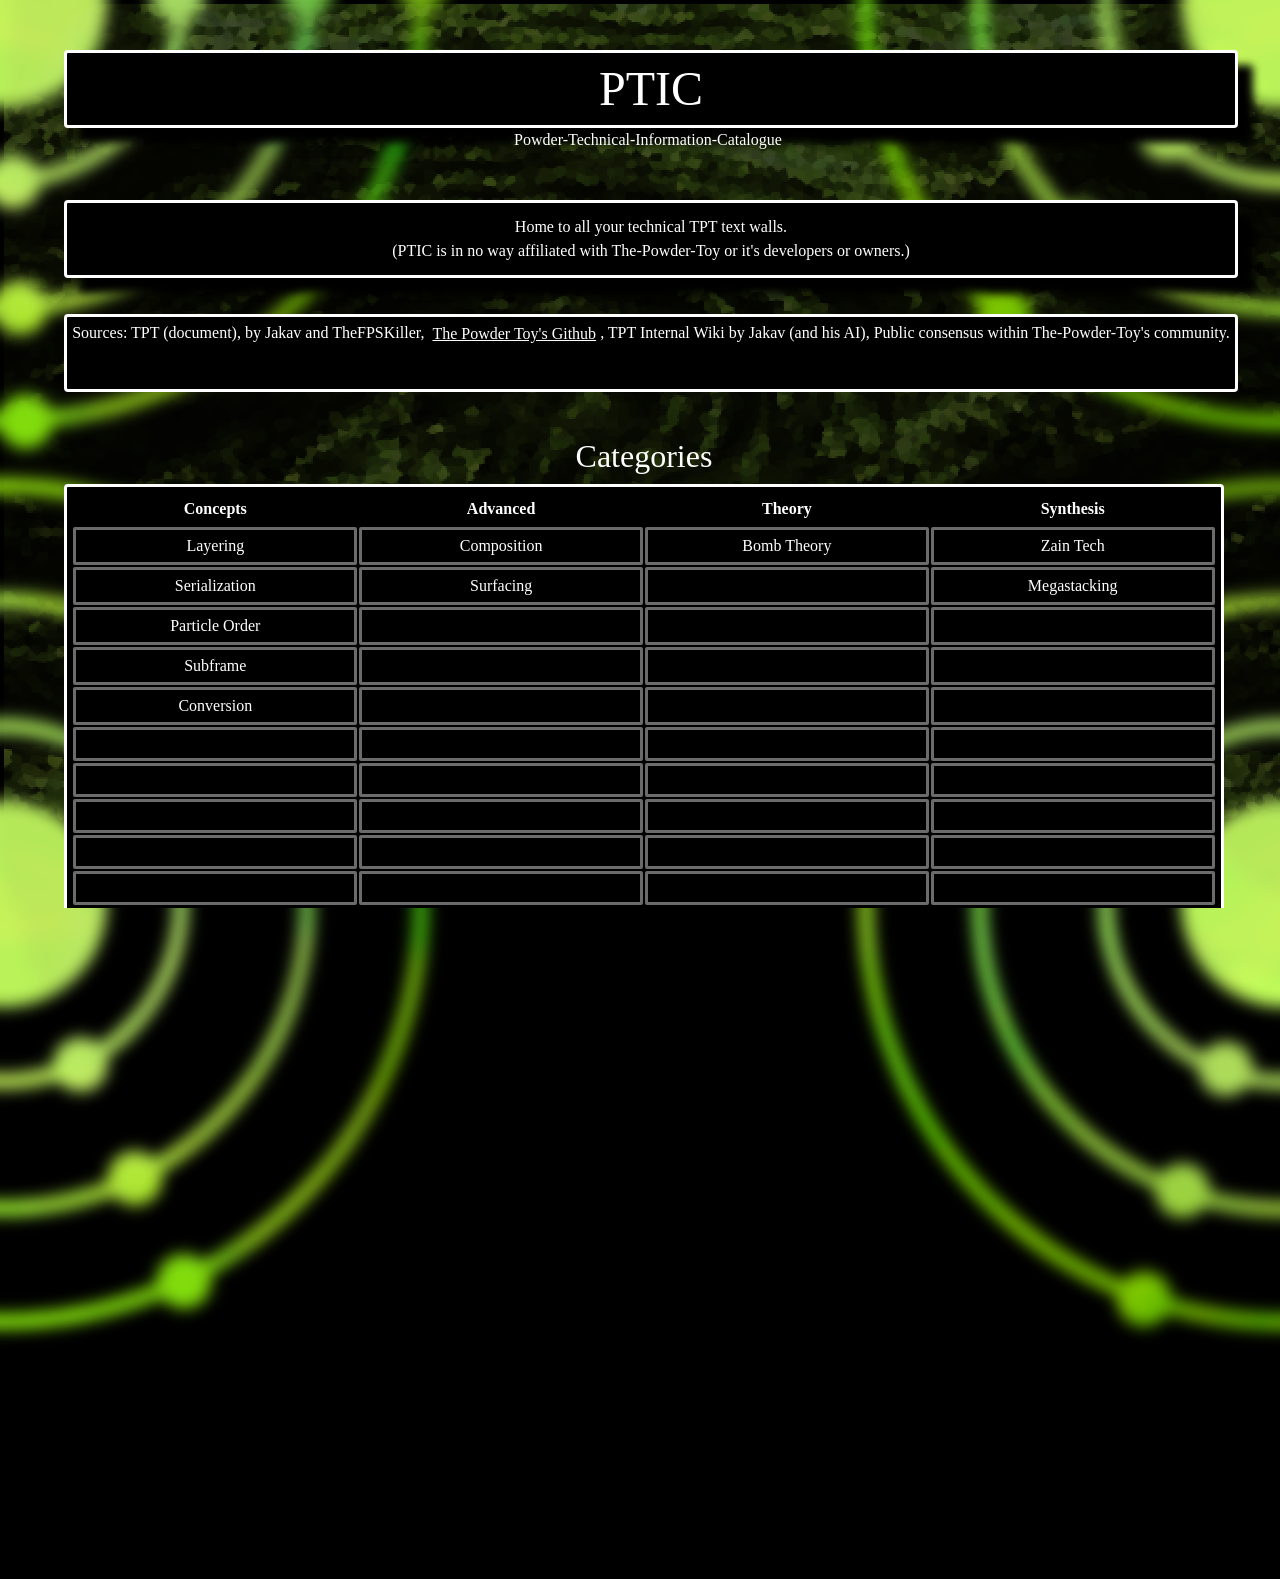
<file: index.html>
<!DOCTYPE html>
<html lang="en">
<head>
    <meta charset="utf-8" />
    <meta name="viewport" content="width=device-width, initial-scale=1" />
    <link rel="icon" href="Assets/LOGO.png" />
    <meta name="description" content="Technical TPT Info" />

    <title>PTIC</title>

    <link rel="stylesheet" href="styles/default.css" />
    <script type="module" src="js/main.js" defer></script>

</head>
  <body id="BODY" style="overflow: hidden;" class="BODY_default">
    <image style="position: absolute; width: 100vw; height: 100vh; left: 0vw; top: 0vh; background-position: 1px 1px" src="Assets/background.png" id="background"></image>
    <image style="position: absolute; width: 1000px; height: 1000px; left: calc(100vw - 500px); top: calc(100vh - 500px); transform: rotate(0deg);" src="Assets/Rings.png" id="ring1" class="image"></image>
    <image style="position: absolute; width: 1000px; height: 1000px; left: calc(100vw - 500px); top: -500px; transform: rotate(22.5deg);" src="Assets/Rings.png" id="ring2" class="image"></image>
    <image style="position: absolute; width: 1000px; height: 1000px; left: -500px; top: calc(100vh - 500px); transform: rotate(45deg);" src="Assets/Rings.png" id="ring3" class="image"></image>
    <image style="position: absolute; width: 1000px; height: 1000px; left: -500px; top: -500px; transform: rotate(67.5deg);" src="Assets/Rings.png" id="ring4" class="image"></image>
    <div style="display:block" id="Page_Main" class="ghost page">


        <div style="position:absolute; width: 90%; height: 64px; left: 5%; top: 50px;" class="textbox title border">

            PTIC

        </div>
        <div style="position:absolute; width: 90%; height: 64px; left: 5%; top: 124px;" class="text ghost">

            Powder-Technical-Information-Catalogue

        </div>

        <div style="position:absolute; width: 90%; height: 64px; left: 5%; top: 200px; font-size: clamp(8px, 16px, 16px);" class="textbox text border">

            Home to all your technical TPT text walls. <br>
            (PTIC is in no way affiliated with The-Powder-Toy or it's developers or owners.)

        </div>

        <div style="position:absolute; top: 314px; height:64px; font-size: clamp(8px, 16px, 16px);" class="fillwidth border">
            Sources: TPT (document), by Jakav and TheFPSKiller, <a href="https://github.com/The-Powder-Toy/The-Powder-Toy">The Powder Toy's Github</a>, TPT Internal Wiki by Jakav (and his AI), Public consensus within The-Powder-Toy's community.
        </div>

        <table style="position:absolute; top: 428px; height:300px;" class="fillwidth border">
            <caption class="ghost subtitle">
                Categories
            </caption>
            <thead>
                <tr>
                    <th scope="row" style="width:25%">Concepts</th>
                    <th scope="row" style="width:25%">Advanced</th>
                    <th scope="row" style="width:25%">Theory</th>
                    <th scope="row" style="width:25%">Synthesis</th>
                </tr>
            </thead>
            <!-- The formatting is a litte weird here, the first page button of each group is the leftmost column, the second is the middle, and the last one is the third column. -->
            <tbody>
                <tr>
                    <td class="pagebutton">Layering</td>
                    <td class="pagebutton">Composition</td>
                    <td class="pagebutton">Bomb Theory</td>
                    <td class="pagebutton">Zain Tech</td>
                </tr>
                <tr>
                    <td class="pagebutton">Serialization</td>
                    <td class="pagebutton">Surfacing</td>
                    <td class="pagebutton"></td>
                    <td class="pagebutton">Megastacking</td>
                </tr>
                <tr>
                    <td class="pagebutton">Particle Order</td>
                    <td class="pagebutton"></td>
                    <td class="pagebutton"></td>
                    <td class="pagebutton"></td>
                </tr>
                <tr>
                    <td class="pagebutton">Subframe</td>
                    <td class="pagebutton"></td>
                    <td class="pagebutton"></td>
                    <td class="pagebutton"></td>
                </tr>
                <tr>
                    <td class="pagebutton">Conversion</td>
                    <td class="pagebutton"></td>
                    <td class="pagebutton"></td>
                    <td class="pagebutton"></td>
                </tr>
                <tr>
                    <td class="pagebutton"></td>
                    <td class="pagebutton"></td>
                    <td class="pagebutton"></td>
                    <td class="pagebutton"></td>
                </tr>
                <tr>
                    <td class="pagebutton"></td>
                    <td class="pagebutton"></td>
                    <td class="pagebutton"></td>
                    <td class="pagebutton"></td>
                </tr>
                <tr>
                    <td class="pagebutton"></td>
                    <td class="pagebutton"></td>
                    <td class="pagebutton"></td>
                    <td class="pagebutton"></td>
                </tr>
                <tr>
                    <td class="pagebutton"></td>
                    <td class="pagebutton"></td>
                    <td class="pagebutton"></td>
                    <td class="pagebutton"></td>
                </tr>
                <tr>
                    <td class="pagebutton"></td>
                    <td class="pagebutton"></td>
                    <td class="pagebutton"></td>
                    <td class="pagebutton"></td>
                </tr>
            </tbody>
        </table>


    
    </div>
  </body>
</html>
</file>
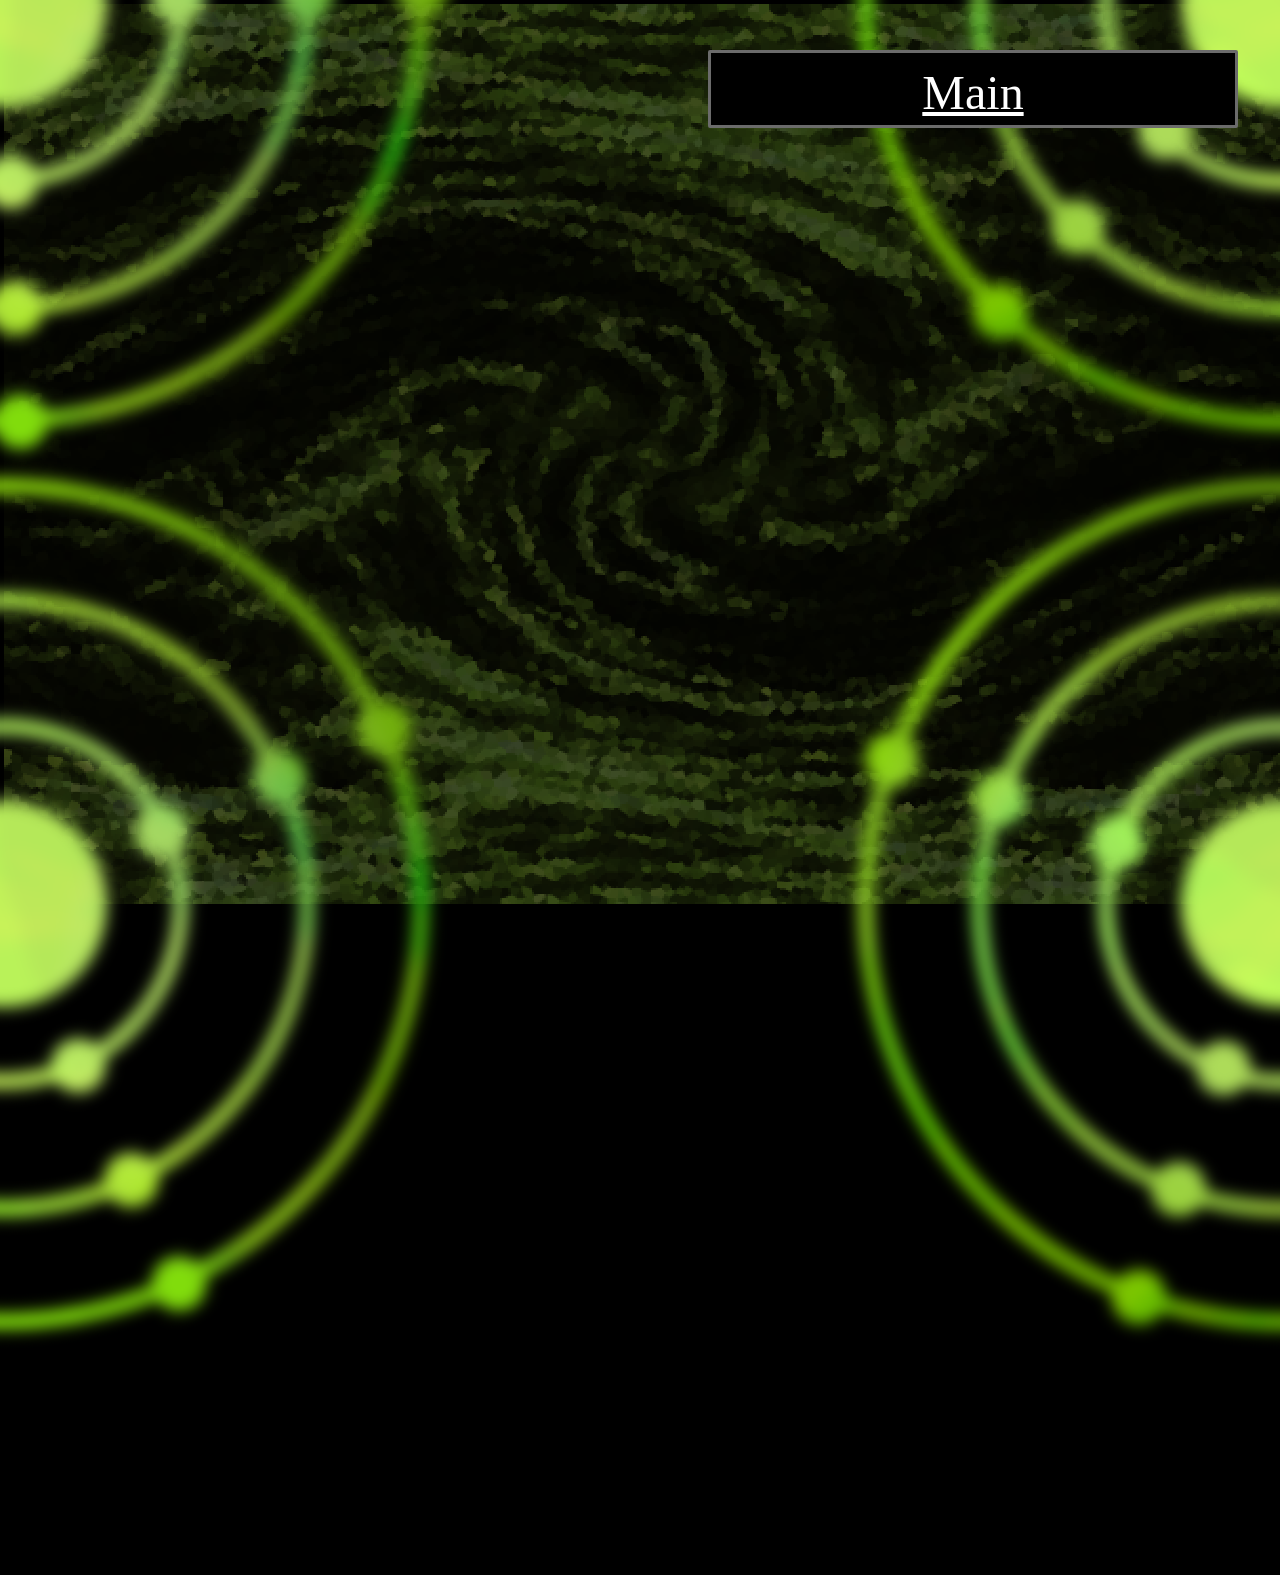
<file: Pages/Blank.html>
<!DOCTYPE html>
<html lang="en">
<head>
    <meta charset="utf-8" />
    <meta name="viewport" content="width=device-width, initial-scale=1" />
    <link rel="icon" href="../Assets/LOGO.png" />
    <meta name="description" content="Technical TPT Info" />

    <title>Blank</title>

    <link rel="stylesheet" href="../styles/default.css" />
    <script type="module" src="../js/main.js" defer></script>

</head>
  <body id="BODY" style="overflow: hidden;" class="BODY_default">
    <image style="position: absolute; width: 100vw; height: 100vh; left: 0vw; top: 0vh; background-position: 1px 1px" src="../Assets/background.png" id="background"></image>
    <image style="position: absolute; width: 1000px; height: 1000px; left: calc(100vw - 500px); top: calc(100vh - 500px); transform: rotate(0deg);" src="../Assets/Rings.png" id="ring1" class="image"></image>
    <image style="position: absolute; width: 1000px; height: 1000px; left: calc(100vw - 500px); top: -500px; transform: rotate(22.5deg);" src="../Assets/Rings.png" id="ring2" class="image"></image>
    <image style="position: absolute; width: 1000px; height: 1000px; left: -500px; top: calc(100vh - 500px); transform: rotate(45deg);" src="../Assets/Rings.png" id="ring3" class="image"></image>
    <image style="position: absolute; width: 1000px; height: 1000px; left: -500px; top: -500px; transform: rotate(67.5deg);" src="../Assets/Rings.png" id="ring4" class="image"></image>

    <div style="display:block" id="Page_???" class="ghost page">

        <a style="position:absolute; height:64px; top:50px;" class="pagebutton righthalf title" href="../index.html">Main</a>

    </div>

  </body>
</html>
</file>
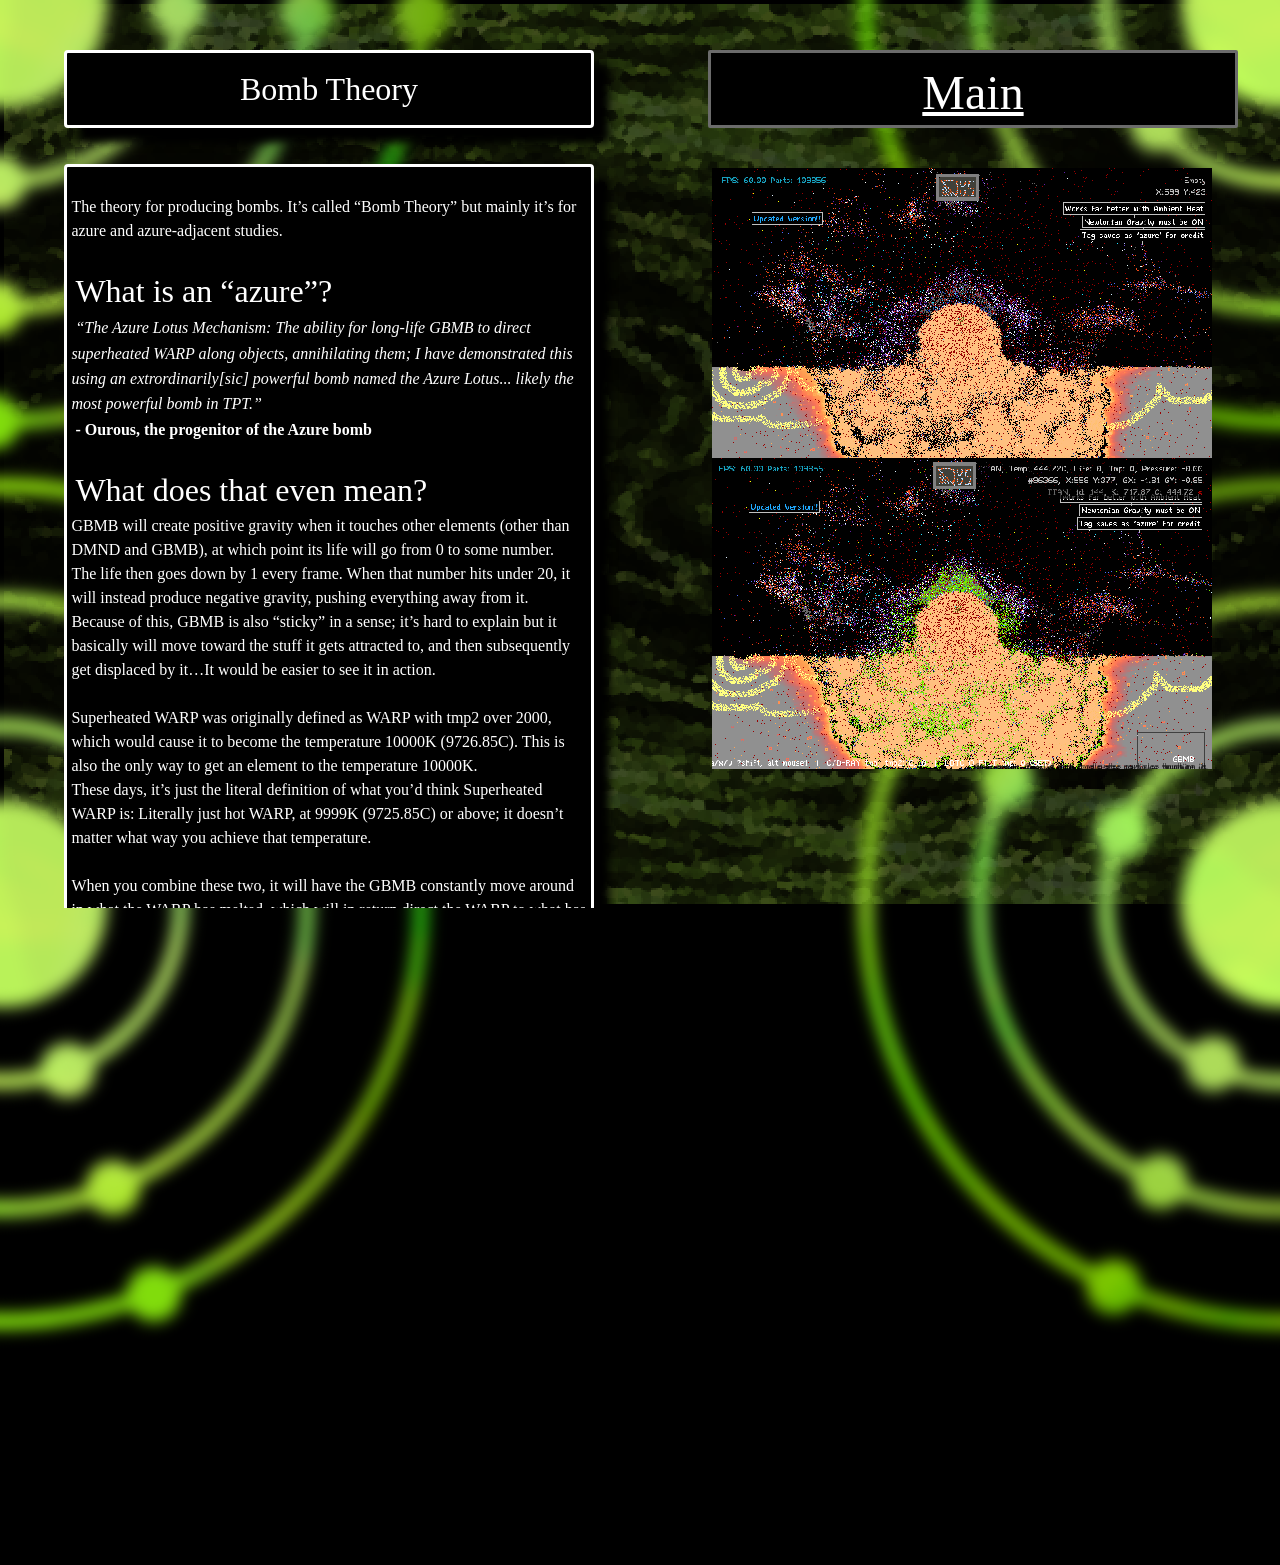
<file: Pages/Bomb Theory.html>
<!DOCTYPE html>
<html lang="en">
<head>
    <meta charset="utf-8" />
    <meta name="viewport" content="width=device-width, initial-scale=1" />
    <link rel="icon" href="../Assets/LOGO.png" />
    <meta name="description" content="Technical TPT Info" />

    <title>Bomb Theory</title>

    <link rel="stylesheet" href="../styles/default.css" />
    <script type="module" src="../js/main.js" defer></script>

</head>
  <body id="BODY" style="overflow: hidden;" class="BODY_default">
    <image style="position: absolute; width: 100vw; height: 100vh; left: 0vw; top: 0vh; background-position: 1px 1px" src="../Assets/background.png" id="background"></image>
    <image style="position: absolute; width: 1000px; height: 1000px; left: calc(100vw - 500px); top: calc(100vh - 500px); transform: rotate(0deg);" src="../Assets/Rings.png" id="ring1" class="image"></image>
    <image style="position: absolute; width: 1000px; height: 1000px; left: calc(100vw - 500px); top: -500px; transform: rotate(22.5deg);" src="../Assets/Rings.png" id="ring2" class="image"></image>
    <image style="position: absolute; width: 1000px; height: 1000px; left: -500px; top: calc(100vh - 500px); transform: rotate(45deg);" src="../Assets/Rings.png" id="ring3" class="image"></image>
    <image style="position: absolute; width: 1000px; height: 1000px; left: -500px; top: -500px; transform: rotate(67.5deg);" src="../Assets/Rings.png" id="ring4" class="image"></image>

    <div style="display:block" id="Page_Bomb Theory" class="ghost page">

        <a style="position:absolute; height:64px; top:50px;" class="pagebutton righthalf title" href="../index.html">Main</a>

        <div style="position:absolute; height: 64px; top: 50px; font-size: clamp(16px, 32px, 32px);" class="textbox title border lefthalf">

            Bomb Theory

        </div>

        <image src="../Assets/BombTheory1.png" style="position:absolute; width: 40%; max-width:500px; left:55%; top:164px;" class="imagesharp"></image>
        <image src="../Assets/BombTheory2.png" style="position:absolute; width: 40%; max-width:500px; left:55%; top:50%;" class="imagesharp"></image>

        <div style="position:absolute; min-height: calc(100% - 328px); top: 164px; display:inline-block" class="textbox text border lefthalf alignleft">
            <br>
            The theory for producing bombs. It’s called “Bomb Theory” but mainly it’s for azure and azure-adjacent studies. <br>
            <br>
            <span class="subtitle">What is an “azure”?</span><br>
            <i>“The Azure Lotus Mechanism: The ability for long-life GBMB to direct superheated WARP along objects, annihilating them; I have demonstrated this using an extrordinarily[sic] powerful bomb named the Azure Lotus... likely the most powerful bomb in TPT.”</i><br>
            <b>- Ourous, the progenitor of the Azure bomb</b><br>
            <br>
            <span class="subtitle">What does that even mean?</span><br>
            GBMB will create positive gravity when it touches other elements (other than DMND and GBMB), at which point its life will go from 0 to some number. <br>
            The life then goes down by 1 every frame. When that number hits under 20, it will instead produce negative gravity, pushing everything away from it. <br>
            Because of this, GBMB is also “sticky” in a sense; it’s hard to explain but it basically will move toward the stuff it gets attracted to, and then subsequently get displaced by it…It would be easier to see it in action.<br>
            <br>
            Superheated WARP was originally defined as WARP with tmp2 over 2000, which would cause it to become the temperature 10000K (9726.85C). This is also the only way to get an element to the temperature 10000K. <br>
            These days, it’s just the literal definition of what you’d think Superheated WARP is: Literally just hot WARP, at 9999K (9725.85C) or above; it doesn’t matter what way you achieve that temperature. <br>
            <br>
            When you combine these two, it will have the GBMB constantly move around in what the WARP has melted, which will in return direct the WARP to what has not been melted, <br>
            which will make more molten material, creating a positive feedback loop that ends when there isn’t enough WARP to sufficiently heat everything, or when the GBMB has died (when life hits 1, GBMB disappears). <br>
            A way you can tell the Azure Lotus mechanism is happening is to look at the LAVA: it should be forming “clumps” of it, almost, and the black things between them is WARP. <br>
            <br>
            <span class="subtitle">Pressure</span><br>
            You usually want extreme pressure in your bomb, either really really low, or really really high (usually the second one). <br>
            <br>
            You can get low pressure by:<br>
            Spamming PROT<br>
            <br>
            You can get high pressure by:<br>
            LIGH<br>
            DMG<br>
            WARP w/ high tmp<br>
            THDR<br>
            NEUT<br>
            <br>
            <span class="subtitle">Applications of Life Deserialization in bombs</span><br>
            <b>DEUT</b><br>
            The primary use of life deserialization is to constantly produce high-life DEUT. <br>
            This was a revelation; prior to this, you only had so much DEUT pre-stocked to your bomb, and it was gone once you used it up. <br>
            Now, you can make as much PROT as you want, provided the DEUT does not get blocked up by elements like PLUT or CO2.<br>
            <br>
            <a href="https://powdertoy.co.uk/Browse/View.html?ID=3416103">Here</a> is an example.<br>
            <br>
            You can see that the DEUT produced doesn’t actually have the exact value of 429497. <br>
            This is because DEUT shares its life values with its neighbors. <br>
            <br>
            DEUT with life above 429497, when mixed with PROT, will make blasts where some of the PROT is at temp 0K (-273.15C). <br>
            The amount of 0K PROT increases with life, so 429497 is going to be your optimal* life value for making hot PROT.<br>
            *I suppose it’s moreso the highest value at which there’s absolutely zero chance you could accidentally make cold PROT.<br>
            <b>WARP</b><br>
            In some cases, people have also used life deserialization on WARP.<br>
            <a href="https://powdertoy.co.uk/Browse/View.html?ID=3361394">Here</a> is a notable example from dirtguy11211.<br>
            This isn’t really recommended because WARP inherently disrupts the structures you have to put LSNS and FILT into. <br>
            More effectively, you can try using <b>Zain Tech</b>, Discovered by Jakav.<br>

        </div>

    </div>

  </body>
</html>
</file>
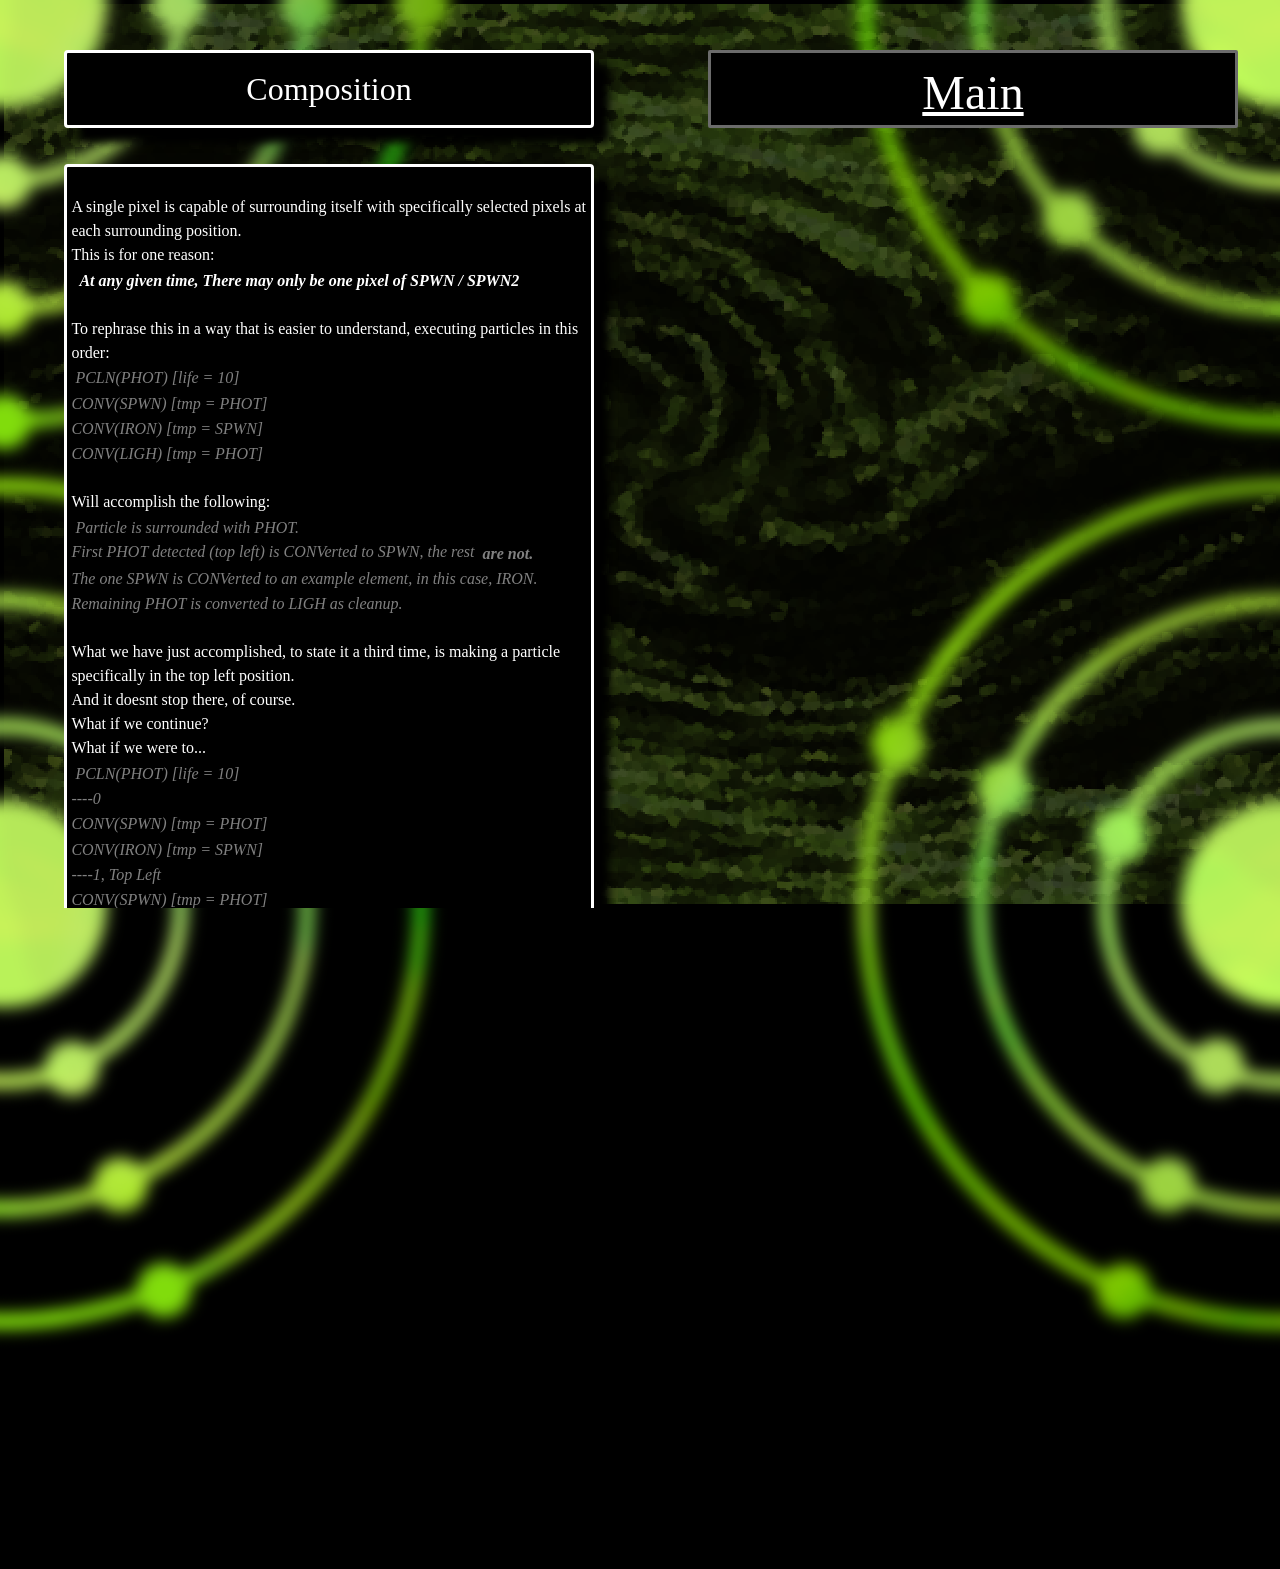
<file: Pages/Composition.html>
<!DOCTYPE html>
<html lang="en">
<head>
    <meta charset="utf-8" />
    <meta name="viewport" content="width=device-width, initial-scale=1" />
    <link rel="icon" href="../Assets/LOGO.png" />
    <meta name="description" content="Technical TPT Info" />

    <title>Composition</title>

    <link rel="stylesheet" href="../styles/default.css" />
    <script type="module" src="../js/main.js" defer></script>

</head>
  <body id="BODY" style="overflow: hidden;" class="BODY_default">
    <image style="position: absolute; width: 100vw; height: 100vh; left: 0vw; top: 0vh; background-position: 1px 1px" src="../Assets/background.png" id="background"></image>
    <image style="position: absolute; width: 1000px; height: 1000px; left: calc(100vw - 500px); top: calc(100vh - 500px); transform: rotate(0deg);" src="../Assets/Rings.png" id="ring1" class="image"></image>
    <image style="position: absolute; width: 1000px; height: 1000px; left: calc(100vw - 500px); top: -500px; transform: rotate(22.5deg);" src="../Assets/Rings.png" id="ring2" class="image"></image>
    <image style="position: absolute; width: 1000px; height: 1000px; left: -500px; top: calc(100vh - 500px); transform: rotate(45deg);" src="../Assets/Rings.png" id="ring3" class="image"></image>
    <image style="position: absolute; width: 1000px; height: 1000px; left: -500px; top: -500px; transform: rotate(67.5deg);" src="../Assets/Rings.png" id="ring4" class="image"></image>

    <div style="display:block" id="Page_Composition" class="ghost page">

        <a style="position:absolute; height:64px; top:50px;" class="pagebutton righthalf title" href="../index.html">Main</a>

        <div style="position:absolute; height: 64px; top: 50px; font-size: clamp(16px, 32px, 32px);" class="textbox title border lefthalf">

            Composition

        </div>

        <div style="position:absolute; min-height: calc(100% - 328px); top: 164px; display:inline-block" class="textbox text border lefthalf alignleft">
            <br>
            A single pixel is capable of surrounding itself with specifically selected pixels at each surrounding position.<br>
            This is for one reason:<br>
            <b><i>At any given time, There may only be one pixel of SPWN / SPWN2</i></b><br>
            <br>
            To rephrase this in a way that is easier to understand, executing particles in this order:<br>
            <i class="grey">
                PCLN(PHOT) [life = 10]<br>
                CONV(SPWN) [tmp = PHOT]<br>
                CONV(IRON) [tmp = SPWN]<br>
                CONV(LIGH) [tmp = PHOT]
            </i><br>
            <br>
            Will accomplish the following:<br>
            <i class="grey">
                Particle is surrounded with PHOT.<br>
                First PHOT detected (top left) is CONVerted to SPWN, the rest <b class="grey">are not.</b><br>
                The one SPWN is CONVerted to an example element, in this case, IRON.<br>
                Remaining PHOT is converted to LIGH as cleanup.
            </i><br>
            <br>
            What we have just accomplished, to state it a third time, is making a particle specifically in the top left position.<br>
            And it doesnt stop there, of course.<br>
            What if we continue?<br>
            What if we were to...<br>
            <i class="grey">
                PCLN(PHOT) [life = 10]<br>
                ----0<br>
                CONV(SPWN) [tmp = PHOT]<br>
                CONV(IRON) [tmp = SPWN]<br>
                ----1, Top Left<br>
                CONV(SPWN) [tmp = PHOT]<br>
                -CONV(VIBR) [tmp = SPWN]-<br>
                ----2, Middle Left<br>
                CONV(SPWN) [tmp = PHOT]<br>
                CONV(IRON) [tmp = SPWN]<br>
                ----3, Bottom Right<br>
                CONV(SPWN) [tmp = PHOT]<br>
                CONV(IRON) [tmp = SPWN]<br>
                ----4, Top Middle<br>
                CONV(SPWN) [tmp = PHOT]<br>
                CONV(IRON) [tmp = SPWN]<br>
                ----5, Bottom Middle<br>
                CONV(SPWN) [tmp = PHOT]<br>
                CONV(IRON) [tmp = SPWN]<br>
                ----6, Top Right<br>
                CONV(SPWN) [tmp = PHOT]<br>
                -CONV(RSSS) [tmp = SPWN]-<br>
                ----7, Middle Right<br>
                CONV(LIGH) [tmp = IRON]<br>
                CONV(LIGH) [tmp = PHOT]<br>
            </i><br>
            <br>
            With that, we have placed VIBR on the middle left, and RSSS on the middle right, then wiped the remainder away.<br>
            Surely you can imagine what we can do with that, right?<br>
            If you've been keeping up.<br><br>
        
        </div>

    </div>

  </body>
</html>
</file>
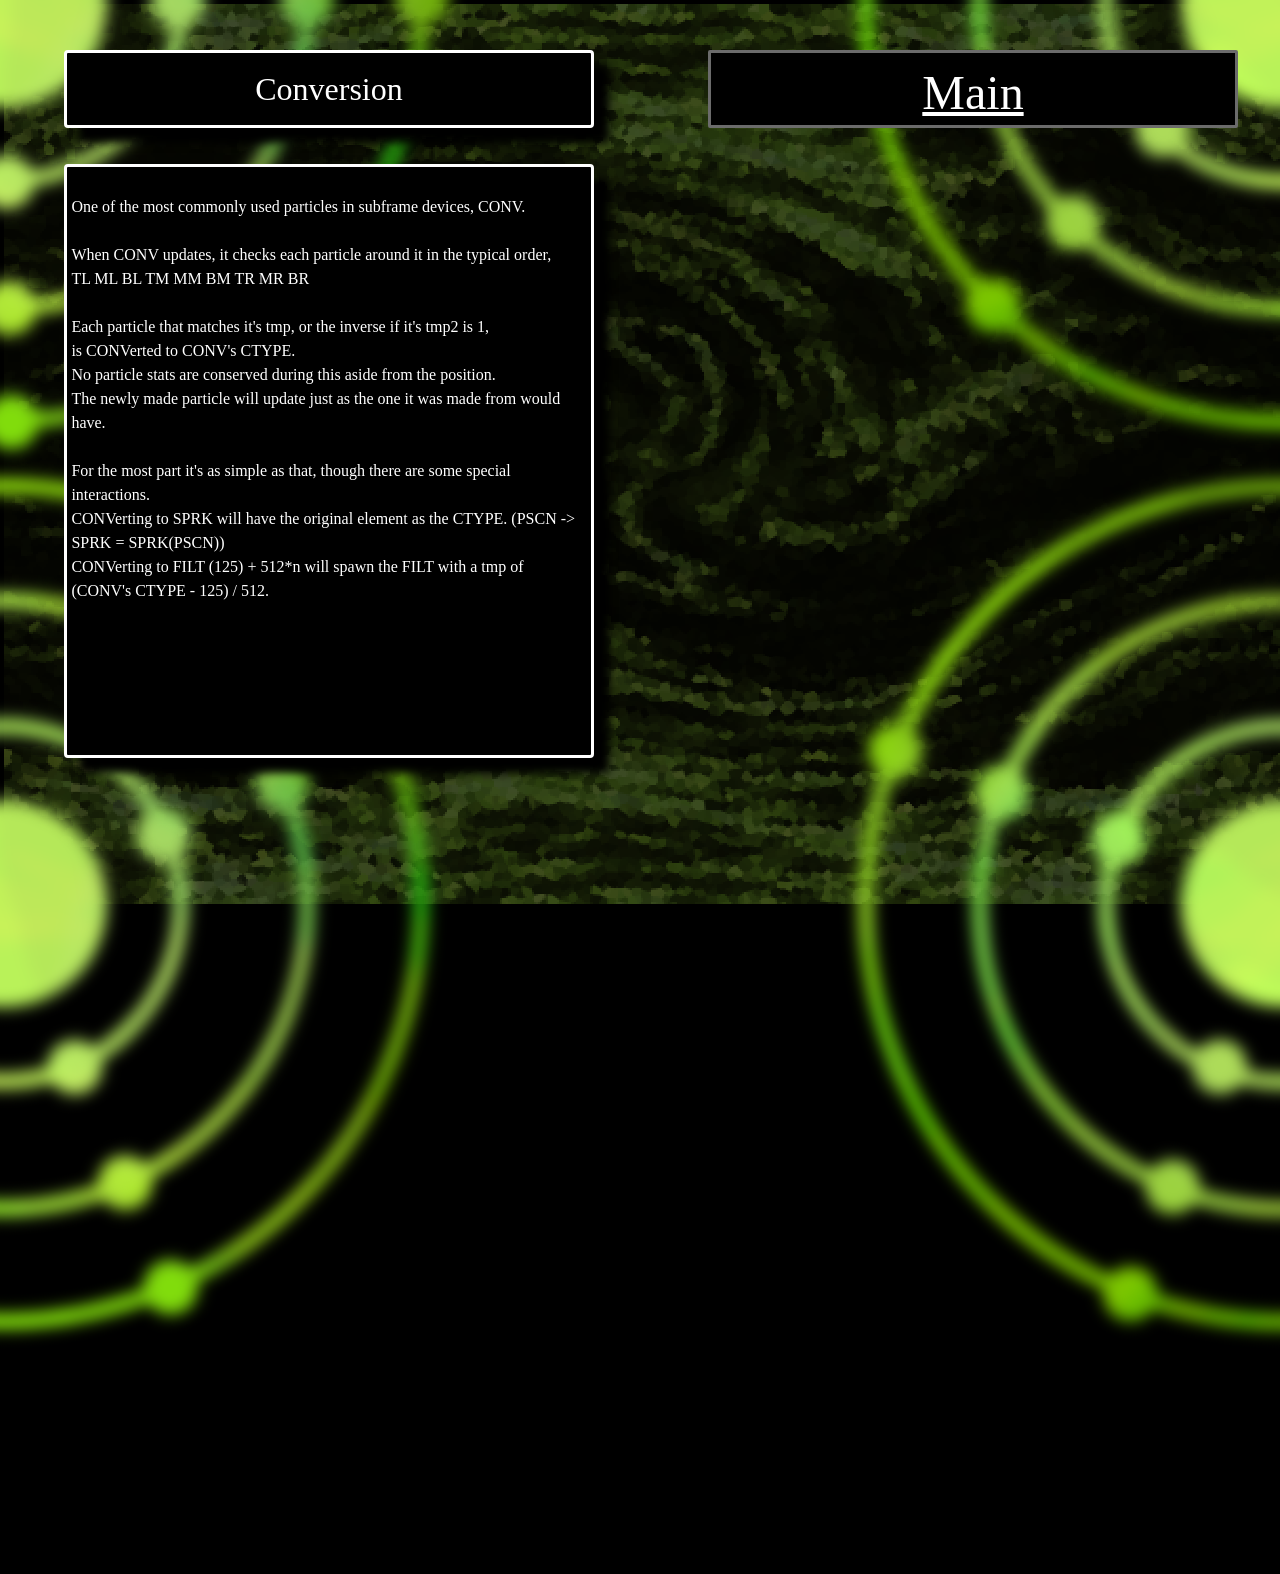
<file: Pages/Conversion.html>
<!DOCTYPE html>
<html lang="en">
<head>
    <meta charset="utf-8" />
    <meta name="viewport" content="width=device-width, initial-scale=1" />
    <link rel="icon" href="../Assets/LOGO.png" />
    <meta name="description" content="Technical TPT Info" />

    <title>Conversion</title>

    <link rel="stylesheet" href="../styles/default.css" />
    <script type="module" src="../js/main.js" defer></script>

</head>
  <body id="BODY" style="overflow: hidden;" class="BODY_default">
    <image style="position: absolute; width: 100vw; height: 100vh; left: 0vw; top: 0vh; background-position: 1px 1px" src="../Assets/background.png" id="background"></image>
    <image style="position: absolute; width: 1000px; height: 1000px; left: calc(100vw - 500px); top: calc(100vh - 500px); transform: rotate(0deg);" src="../Assets/Rings.png" id="ring1" class="image"></image>
    <image style="position: absolute; width: 1000px; height: 1000px; left: calc(100vw - 500px); top: -500px; transform: rotate(22.5deg);" src="../Assets/Rings.png" id="ring2" class="image"></image>
    <image style="position: absolute; width: 1000px; height: 1000px; left: -500px; top: calc(100vh - 500px); transform: rotate(45deg);" src="../Assets/Rings.png" id="ring3" class="image"></image>
    <image style="position: absolute; width: 1000px; height: 1000px; left: -500px; top: -500px; transform: rotate(67.5deg);" src="../Assets/Rings.png" id="ring4" class="image"></image>

    <div style="display:block" id="Page_Conversion" class="ghost page">

        <a style="position:absolute; height:64px; top:50px;" class="pagebutton righthalf title" href="../index.html">Main</a>

        <div style="position:absolute; height: 64px; top: 50px; font-size: clamp(16px, 32px, 32px);" class="textbox title border lefthalf">

            Conversion

        </div>

        <div style="position:absolute; min-height: calc(100% - 328px); top: 164px; display:inline-block" class="textbox text border lefthalf alignleft">
            <br>
            One of the most commonly used particles in subframe devices, CONV.<br>
            <br>
            When CONV updates, it checks each particle around it in the typical order,<br>
            TL ML BL TM MM BM TR MR BR<br>
            <br>
            Each particle that matches it's tmp, or the inverse if it's tmp2 is 1, <br>
            is CONVerted to CONV's CTYPE.<br>
            No particle stats are conserved during this aside from the position.<br>
            The newly made particle will update just as the one it was made from would have.<br>
            <br>
            For the most part it's as simple as that, though there are some special interactions.<br>
            CONVerting to SPRK will have the original element as the CTYPE. (PSCN -> SPRK = SPRK(PSCN))<br>
            CONVerting to FILT (125) + 512*n will spawn the FILT with a tmp of (CONV's CTYPE - 125) / 512.<br>

        </div>

    </div>

  </body>
</html>
</file>
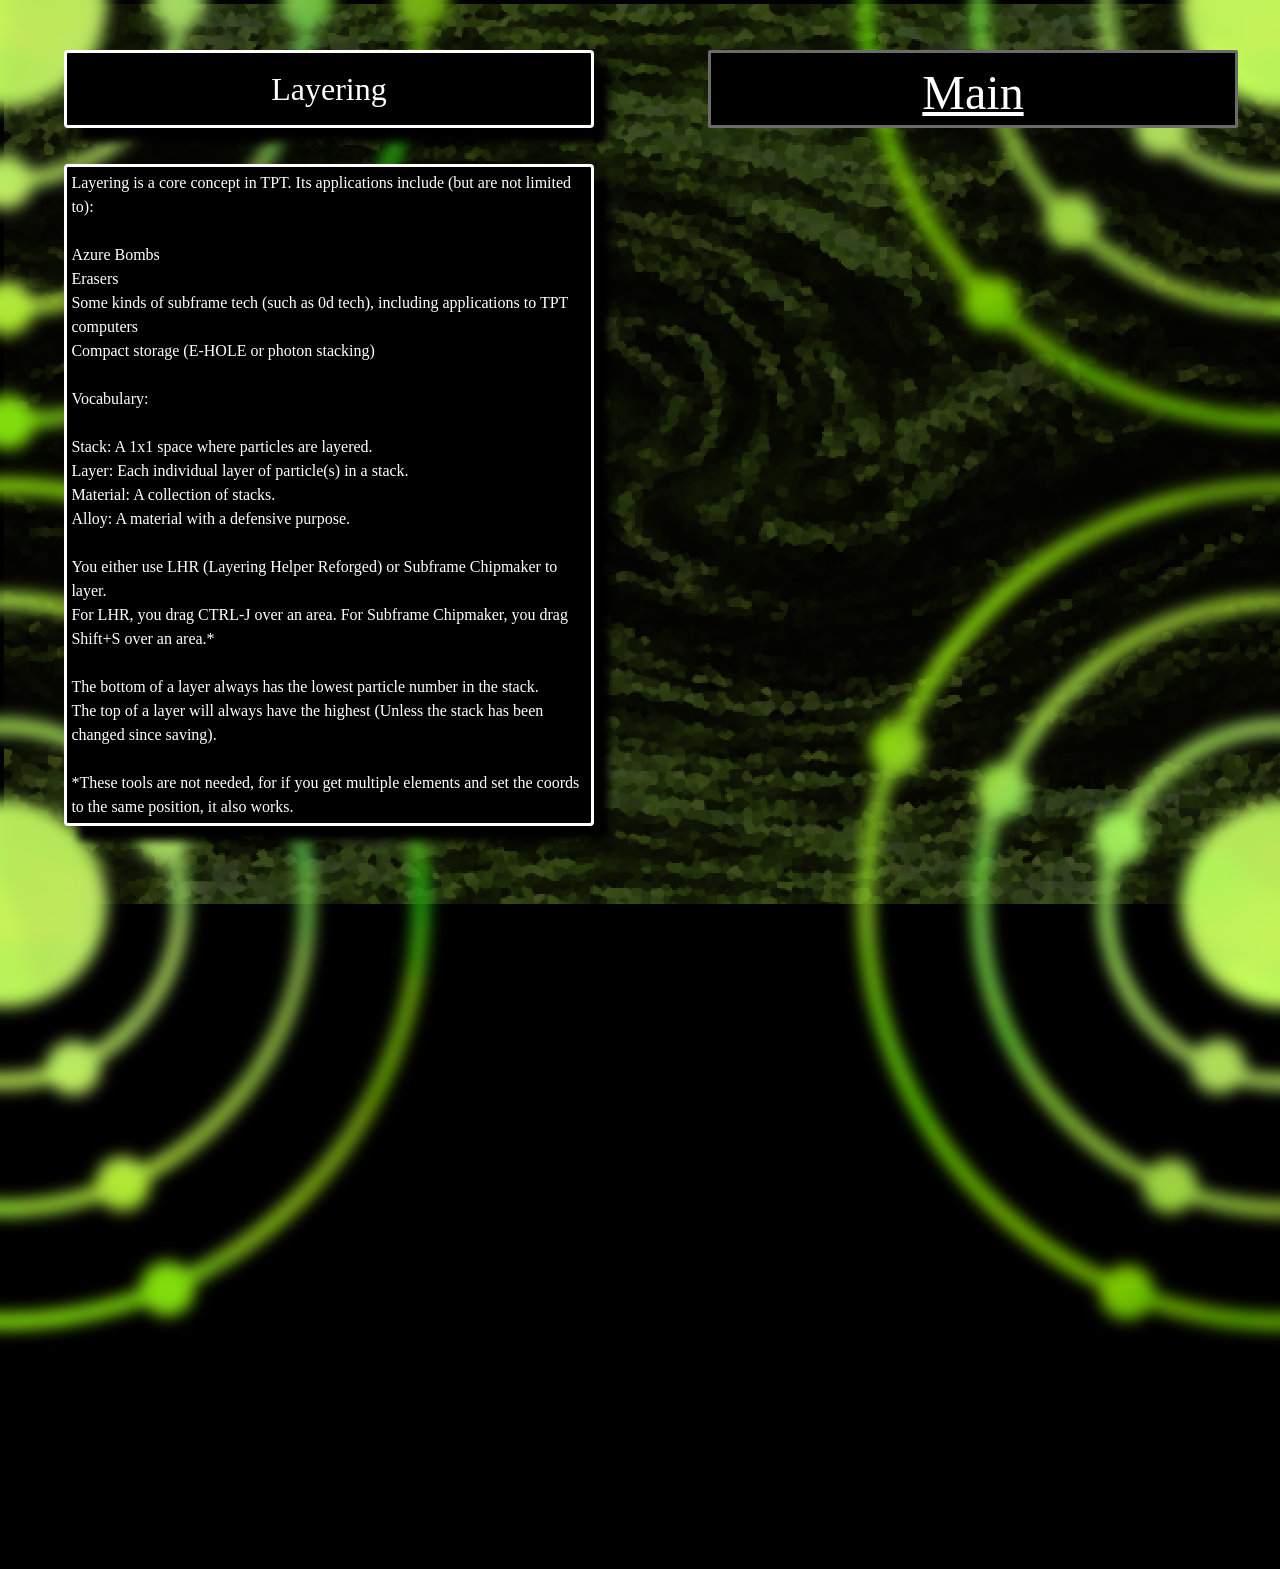
<file: Pages/Layering.html>
<!DOCTYPE html>
<html lang="en">
<head>
    <meta charset="utf-8" />
    <meta name="viewport" content="width=device-width, initial-scale=1" />
    <link rel="icon" href="../Assets/LOGO.png" />
    <meta name="description" content="Technical TPT Info" />

    <title>Layering</title>

    <link rel="stylesheet" href="../styles/default.css" />
    <script type="module" src="../js/main.js" defer></script>

</head>
  <body id="BODY" style="overflow: hidden;" class="BODY_default">
    <image style="position: absolute; width: 100vw; height: 100vh; left: 0vw; top: 0vh; background-position: 1px 1px" src="../Assets/background.png" id="background"></image>
    <image style="position: absolute; width: 1000px; height: 1000px; left: calc(100vw - 500px); top: calc(100vh - 500px); transform: rotate(0deg);" src="../Assets/Rings.png" id="ring1" class="image"></image>
    <image style="position: absolute; width: 1000px; height: 1000px; left: calc(100vw - 500px); top: -500px; transform: rotate(22.5deg);" src="../Assets/Rings.png" id="ring2" class="image"></image>
    <image style="position: absolute; width: 1000px; height: 1000px; left: -500px; top: calc(100vh - 500px); transform: rotate(45deg);" src="../Assets/Rings.png" id="ring3" class="image"></image>
    <image style="position: absolute; width: 1000px; height: 1000px; left: -500px; top: -500px; transform: rotate(67.5deg);" src="../Assets/Rings.png" id="ring4" class="image"></image>

    <div style="display:block" id="Page_Layering" class="ghost page">

        <a style="position:absolute; height:64px; top:50px;" class="pagebutton righthalf title" href="../index.html">Main</a>

        <div style="position:absolute; height: 64px; top: 50px; font-size: clamp(16px, 32px, 32px);" class="textbox title border lefthalf">

            Layering

        </div>

        <div style="position:absolute; min-height: calc(100% - 328px); top: 164px;" class="textbox text border lefthalf alignleft">

            Layering is a core concept  in TPT. Its applications include (but are not limited to):<br><br>
            Azure Bombs<br>
            Erasers<br>
            Some kinds of subframe tech (such as 0d tech), including applications to TPT computers<br>
            Compact storage (E-HOLE or photon stacking)<br>
            <br>
            Vocabulary:<br><br>
            Stack: A 1x1 space where particles are layered.<br>
            Layer: Each individual layer of particle(s) in a stack.<br>
            Material: A collection of stacks.<br>
            Alloy: A material with a defensive purpose.<br>
            <br>
            You either use LHR (Layering Helper Reforged) or Subframe Chipmaker to layer. <br>
            For LHR, you drag CTRL-J over an area. For Subframe Chipmaker, you drag Shift+S over an area.*<br>
            <br>
            The bottom of a layer always has the lowest particle number in the stack. <br>
            The top of a layer will always have the highest (Unless the stack has been changed since saving).<br>
            <br>
            *These tools are not needed, for if you get multiple elements and set the coords to the same position, it also works.

        </div>

    </div>

  </body>
</html>
</file>
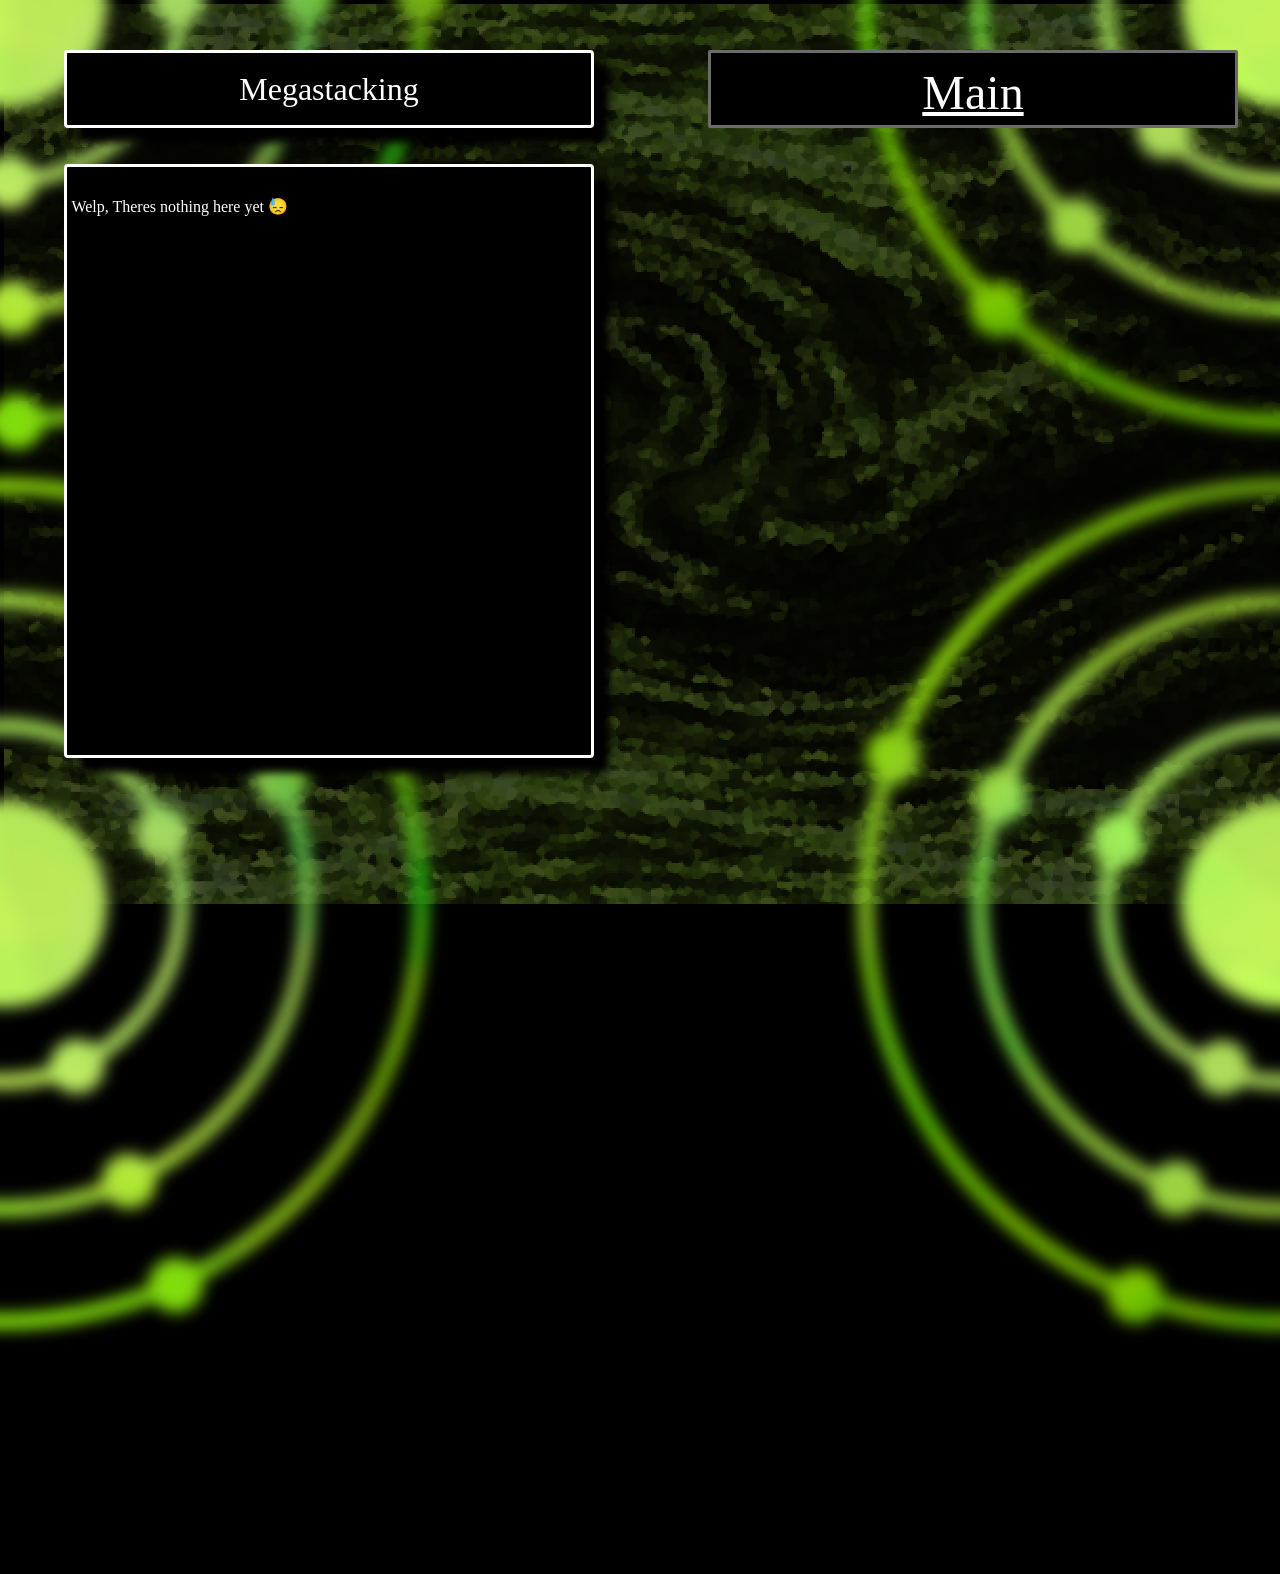
<file: Pages/Megastacking.html>
<!DOCTYPE html>
<html lang="en">
<head>
    <meta charset="utf-8" />
    <meta name="viewport" content="width=device-width, initial-scale=1" />
    <link rel="icon" href="../Assets/LOGO.png" />
    <meta name="description" content="Technical TPT Info" />

    <title>Megastacking</title>

    <link rel="stylesheet" href="../styles/default.css" />
    <script type="module" src="../js/main.js" defer></script>

</head>
  <body id="BODY" style="overflow: hidden;" class="BODY_default">
    <image style="position: absolute; width: 100vw; height: 100vh; left: 0vw; top: 0vh; background-position: 1px 1px" src="../Assets/background.png" id="background"></image>
    <image style="position: absolute; width: 1000px; height: 1000px; left: calc(100vw - 500px); top: calc(100vh - 500px); transform: rotate(0deg);" src="../Assets/Rings.png" id="ring1" class="image"></image>
    <image style="position: absolute; width: 1000px; height: 1000px; left: calc(100vw - 500px); top: -500px; transform: rotate(22.5deg);" src="../Assets/Rings.png" id="ring2" class="image"></image>
    <image style="position: absolute; width: 1000px; height: 1000px; left: -500px; top: calc(100vh - 500px); transform: rotate(45deg);" src="../Assets/Rings.png" id="ring3" class="image"></image>
    <image style="position: absolute; width: 1000px; height: 1000px; left: -500px; top: -500px; transform: rotate(67.5deg);" src="../Assets/Rings.png" id="ring4" class="image"></image>

    <div style="display:block" id="Page_Megastacking" class="ghost page">

        <a style="position:absolute; height:64px; top:50px;" class="pagebutton righthalf title" href="../index.html">Main</a>

        <div style="position:absolute; height: 64px; top: 50px; font-size: clamp(16px, 32px, 32px);" class="textbox title border lefthalf">

            Megastacking

        </div>

        <div style="position:absolute; min-height: calc(100% - 328px); top: 164px; display:inline-block" class="textbox text border lefthalf alignleft">
            <br>
            Welp, Theres nothing here yet 😓
            <br>
        
        </div>

    </div>

  </body>
</html>
</file>
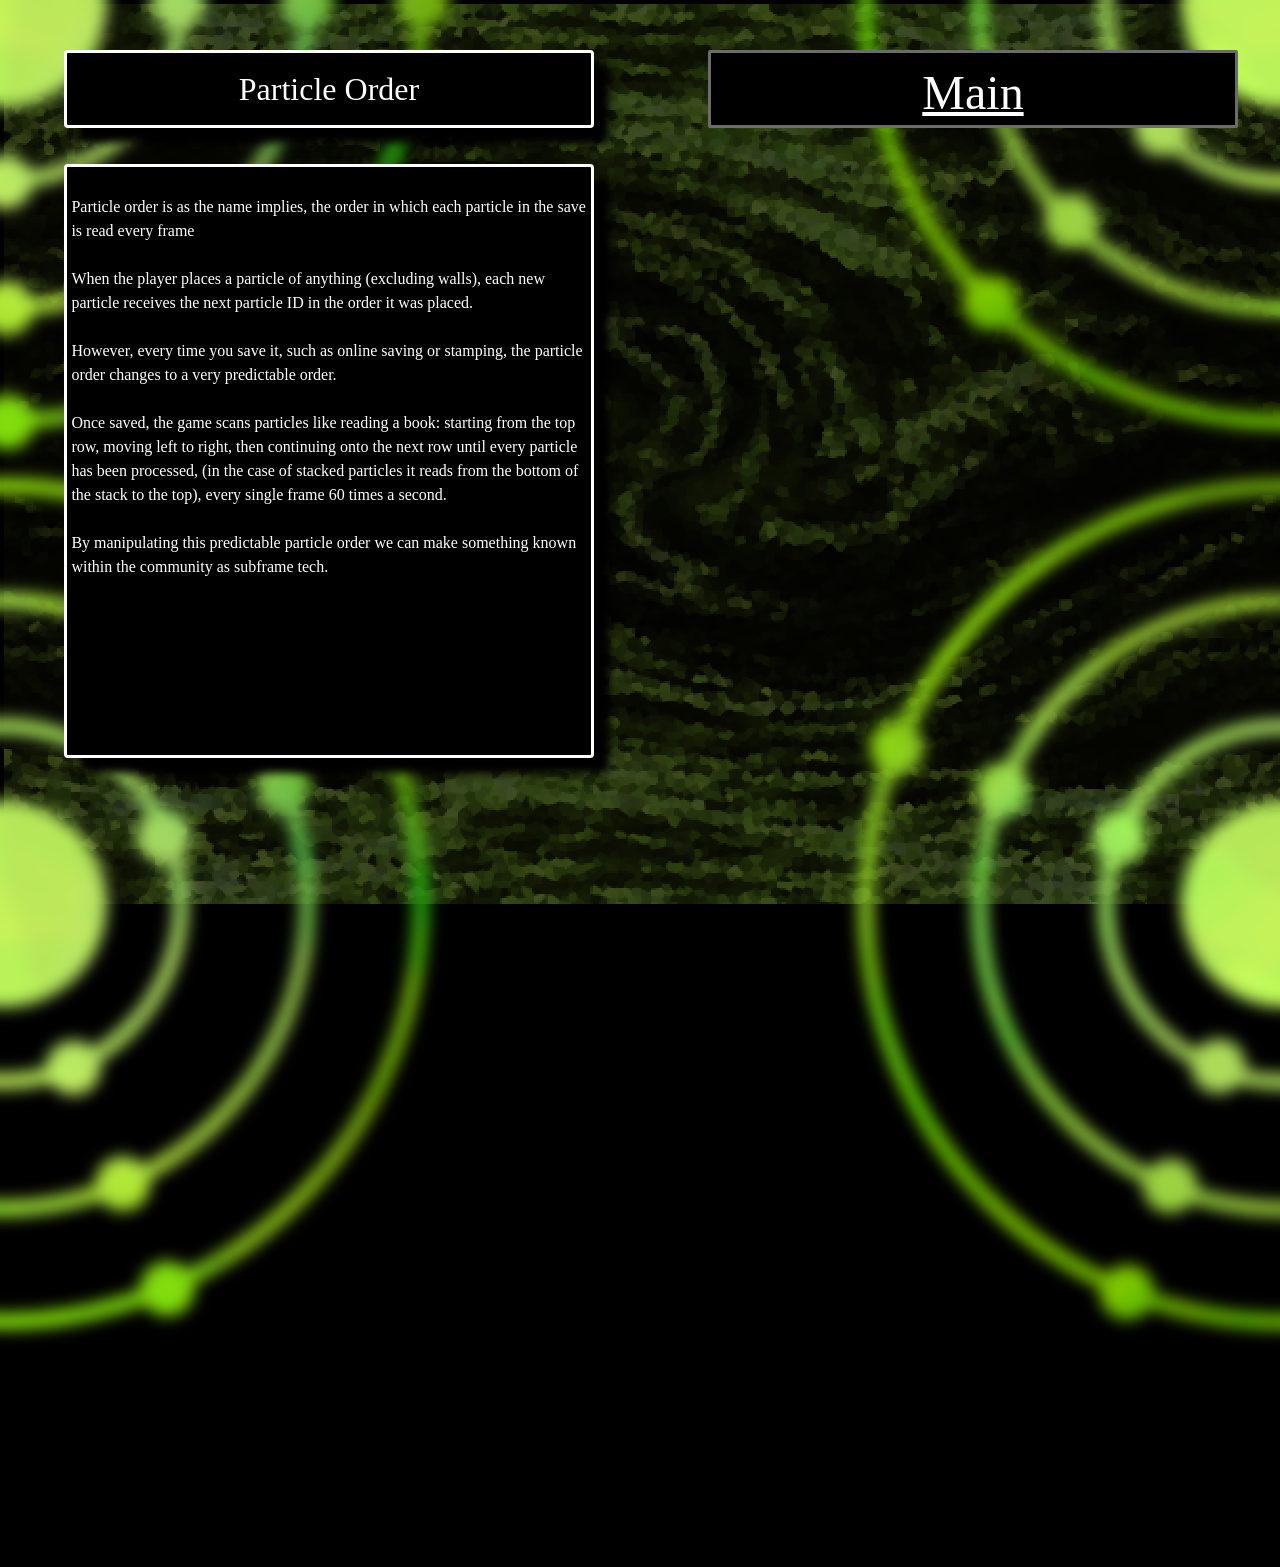
<file: Pages/Particle Order.html>
<!DOCTYPE html>
<html lang="en">
<head>
    <meta charset="utf-8" />
    <meta name="viewport" content="width=device-width, initial-scale=1" />
    <link rel="icon" href="../Assets/LOGO.png" />
    <meta name="description" content="Technical TPT Info" />

    <title>Particle Order</title>

    <link rel="stylesheet" href="../styles/default.css" />
    <script type="module" src="../js/main.js" defer></script>

</head>
  <body id="BODY" style="overflow: hidden;" class="BODY_default">
    <image style="position: absolute; width: 100vw; height: 100vh; left: 0vw; top: 0vh; background-position: 1px 1px" src="../Assets/background.png" id="background"></image>
    <image style="position: absolute; width: 1000px; height: 1000px; left: calc(100vw - 500px); top: calc(100vh - 500px); transform: rotate(0deg);" src="../Assets/Rings.png" id="ring1" class="image"></image>
    <image style="position: absolute; width: 1000px; height: 1000px; left: calc(100vw - 500px); top: -500px; transform: rotate(22.5deg);" src="../Assets/Rings.png" id="ring2" class="image"></image>
    <image style="position: absolute; width: 1000px; height: 1000px; left: -500px; top: calc(100vh - 500px); transform: rotate(45deg);" src="../Assets/Rings.png" id="ring3" class="image"></image>
    <image style="position: absolute; width: 1000px; height: 1000px; left: -500px; top: -500px; transform: rotate(67.5deg);" src="../Assets/Rings.png" id="ring4" class="image"></image>

    <div style="display:block" id="Page_Particle Order" class="ghost page">

        <a style="position:absolute; height:64px; top:50px;" class="pagebutton righthalf title" href="../index.html">Main</a>

        <div style="position:absolute; height: 64px; top: 50px; font-size: clamp(16px, 32px, 32px);" class="textbox title border lefthalf">

            Particle Order

        </div>

        <div style="position:absolute; min-height: calc(100% - 328px); top: 164px; display:inline-block" class="textbox text border lefthalf alignleft">
            <br>
            Particle order is as the name implies, the order in which each particle in the save is read every frame<br>
            <br>
            When the player places a particle of anything (excluding walls), each new particle receives the next particle ID in the order it was placed.<br>
            <br>
            However, every time you save it, such as online saving or stamping, the particle order changes to a very predictable order.<br>
            <br>
            Once saved, the game scans particles like reading a book: starting from the top row, moving left to right, then continuing onto the next row until every particle has been processed, (in the case of stacked particles it reads from the bottom of the stack to the top), every single frame 60 times a second.<br>
            <br>
            By manipulating this predictable particle order we can make something known within the community as subframe tech.<br>
        
        </div>

    </div>

  </body>
</html>
</file>
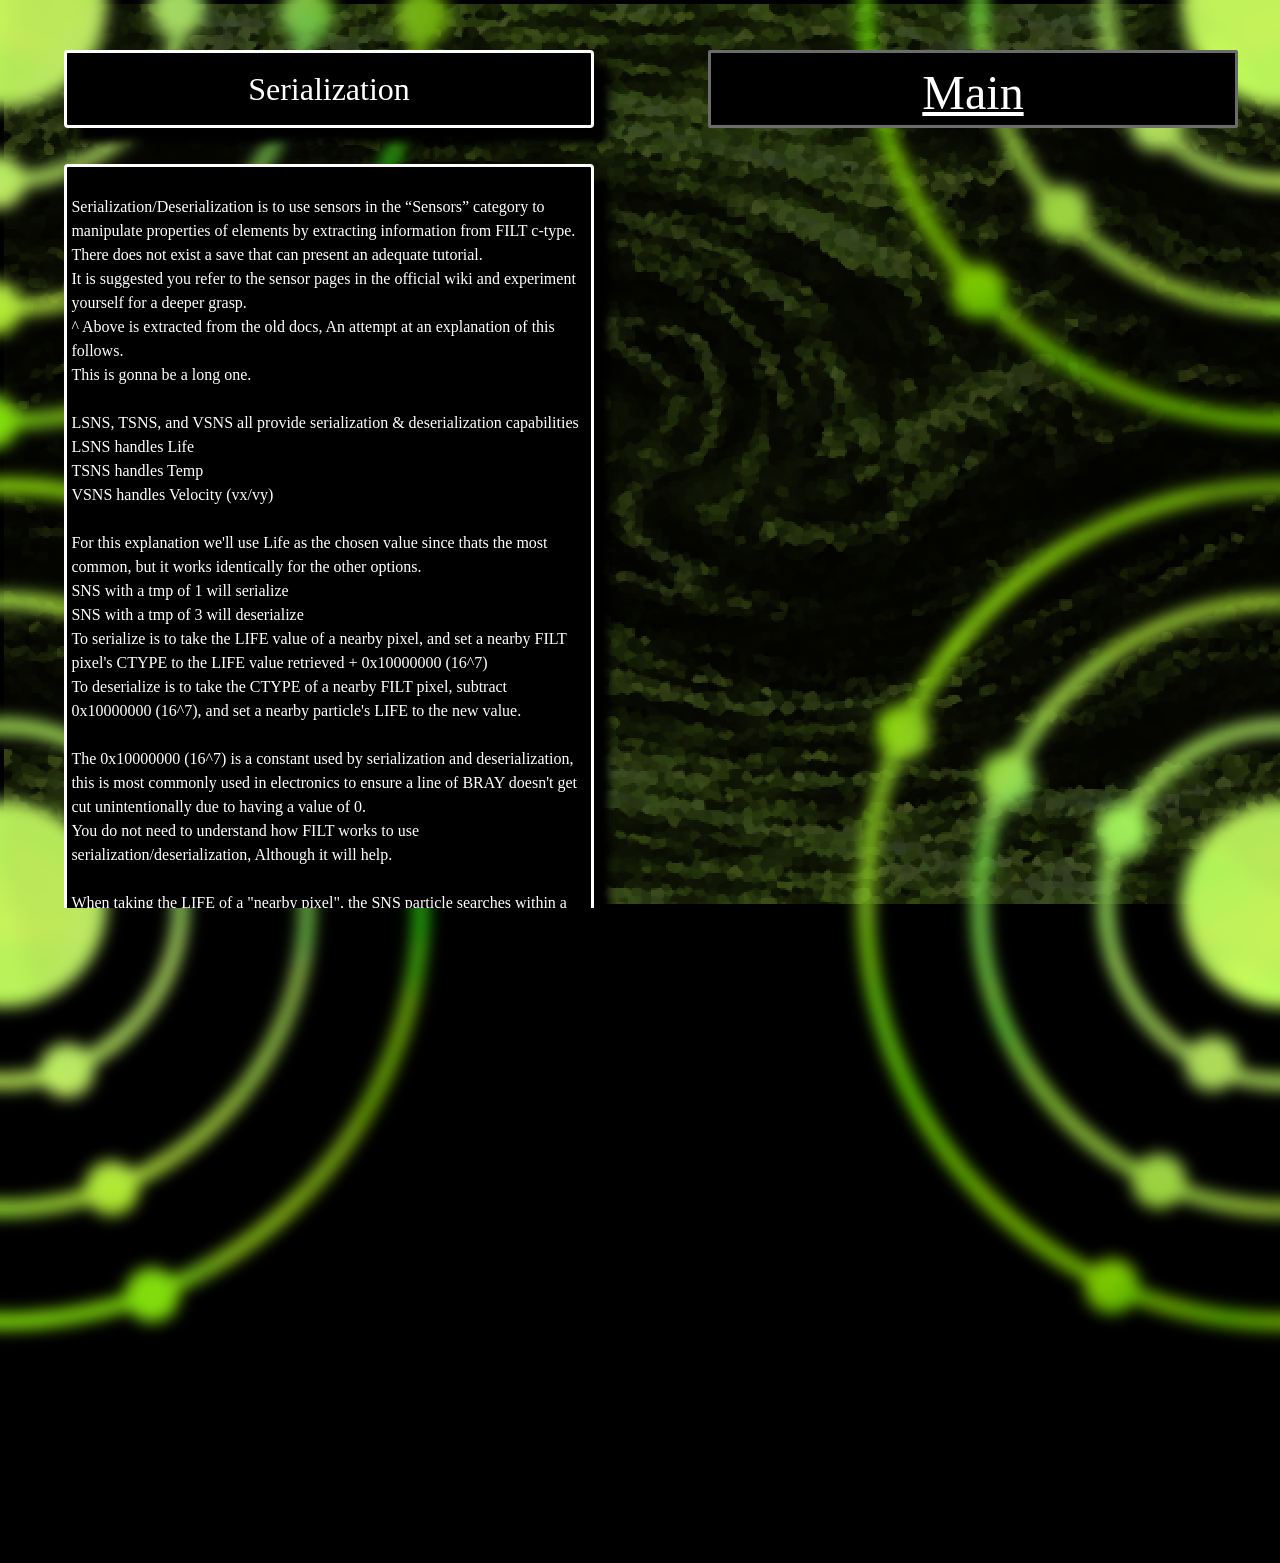
<file: Pages/Serialization.html>
<!DOCTYPE html>
<html lang="en">
<head>
    <meta charset="utf-8" />
    <meta name="viewport" content="width=device-width, initial-scale=1" />
    <link rel="icon" href="../Assets/LOGO.png" />
    <meta name="description" content="Technical TPT Info" />

    <title>Serialization</title>

    <link rel="stylesheet" href="../styles/default.css" />
    <script type="module" src="../js/main.js" defer></script>

</head>
  <body id="BODY" style="overflow: hidden;" class="BODY_default">
    <image style="position: absolute; width: 100vw; height: 100vh; left: 0vw; top: 0vh; background-position: 1px 1px" src="../Assets/background.png" id="background"></image>
    <image style="position: absolute; width: 1000px; height: 1000px; left: calc(100vw - 500px); top: calc(100vh - 500px); transform: rotate(0deg);" src="../Assets/Rings.png" id="ring1" class="image"></image>
    <image style="position: absolute; width: 1000px; height: 1000px; left: calc(100vw - 500px); top: -500px; transform: rotate(22.5deg);" src="../Assets/Rings.png" id="ring2" class="image"></image>
    <image style="position: absolute; width: 1000px; height: 1000px; left: -500px; top: calc(100vh - 500px); transform: rotate(45deg);" src="../Assets/Rings.png" id="ring3" class="image"></image>
    <image style="position: absolute; width: 1000px; height: 1000px; left: -500px; top: -500px; transform: rotate(67.5deg);" src="../Assets/Rings.png" id="ring4" class="image"></image>

    <div style="display:block" id="Page_Serialization" class="ghost page">

        <a style="position:absolute; height:64px; top:50px;" class="pagebutton righthalf title" href="../index.html">Main</a>

        <div style="position:absolute; height: 64px; top: 50px; font-size: clamp(16px, 32px, 32px);" class="textbox title border lefthalf">

            Serialization

        </div>

        <div style="position:absolute; min-height: calc(100% - 328px); top: 164px;" class="textbox text border lefthalf alignleft">

            <br>
            Serialization/Deserialization is to use sensors in the “Sensors” category to manipulate properties of elements by extracting information from FILT c-type. <br>
            There does not exist a save that can present an adequate tutorial. <br>
            It is suggested you refer to the sensor pages in the official wiki and experiment yourself for a deeper grasp. <br>
            ^ Above is extracted from the old docs, An attempt at an explanation of this follows.<br>
            This is gonna be a long one.<br>
            <br>
            LSNS, TSNS, and VSNS all provide serialization & deserialization capabilities<br>
            LSNS handles Life<br>
            TSNS handles Temp<br>
            VSNS handles Velocity (vx/vy)<br>
            <br>
            For this explanation we'll use Life as the chosen value since thats the most common, but it works identically for the other options.<br>
            SNS with a tmp of 1 will serialize<br>
            SNS with a tmp of 3 will deserialize<br>
            To serialize is to take the LIFE value of a nearby pixel, and set a nearby FILT pixel's CTYPE to the LIFE value retrieved + 0x10000000 (16^7)<br>
            To deserialize is to take the CTYPE of a nearby FILT pixel, subtract 0x10000000 (16^7), and set a nearby particle's LIFE to the new value.<br>
            <br>
            The 0x10000000 (16^7) is a constant used by serialization and deserialization, <br>
            this is most commonly used in electronics to ensure a line of BRAY doesn't get cut unintentionally due to having a value of 0.<br>
            You do not need to understand how FILT works to use serialization/deserialization, Although it will help.<br>
            <br>
            When taking the LIFE of a "nearby pixel", the SNS particle searches within a square radius of it's tmp2, centered at itself.<br>
            It searches top to bottom, left to right, So top left, middle left, bottom left, top middle, middle, bottom middle, ect.<br>
            The last particle it finds will be what the LIFE is taken from.<br>
            The same behavior is applied during deserialization when looking for a FILT particle to take the CTYPE of.<br>
            <br>
            When applying a LIFE/CTYPE value of a "nearby pixel", the SNS particle searches much like previously, with a radius of 1.<br>
            Strictly the particles immediately around it will be affected, and every single valid one will be.<br>
            What this means is:<br>
            Every nearby FILT particle will be serialized to, replacing it's CTYPE.<br>
            OR<br>
            Every nearby particle will be deserialized to, replacing it's LIFE value.<br>
            <br>
            Now for some examples:<br>
            If LSNS is placed next to SPRK, with FILT within it's tmp2's related radius, and it's tmp value set to 3,<br>
            the LSNS will take the value from the FILT, and apply it to the SPRK's LIFE.<br>
            If the FILT is set to 0x10000003 (16^7 + 3), then we subtract 16^7, leaving us with 3,<br>
            then we set the SPRK's LIFE to 3, which is the value at which SPRK activates CRAY/DRAY/ARAY/ect.<br>
            This allows the SPRK pixel to activate nearby particles every single frame given the LSNS activates before the particle to-be-activated.<br>
            <br>
            This one is a more niche example but explains VSNS well,<br>
            PHOT is spawned next to VSNS next to FILT,<br>
            VSNS has a tmp of 1, so it serializes.<br>
            the VSNS sees the PHOT's velocity, PHOT starts with a velocity of 3 either diagonally or straight;<br>
            VSNS takes the PHOT's velocity of 3, adds 0x10000000 (16^7), and set's the FILT's CTYPE to that value.<br>
            The FILT now has a CTYPE identical to what we used in the last example.<br>
            What this means is hypothetically someone could, within a single frame,<br>
            Create FILT, Spawn PHOT, Set the FILT to 0x10000003, Cleanup the PHOT, Create SPRK(PSCN), Set the SPRK's LIFE to 3, Cleanup the FILT, use ARAY/CRAY/DRAY, and clean it all up like nothing ever happened.<br>
            As a challenge, create such a device.<br>
            As a harder challenge, compress it to no more than 4 pixels excluding diamond for padding and such.<br>
            ^ Bonus points if you get it in one pixel total.<br>
            <br>

        </div>

    </div>

  </body>
</html>
</file>
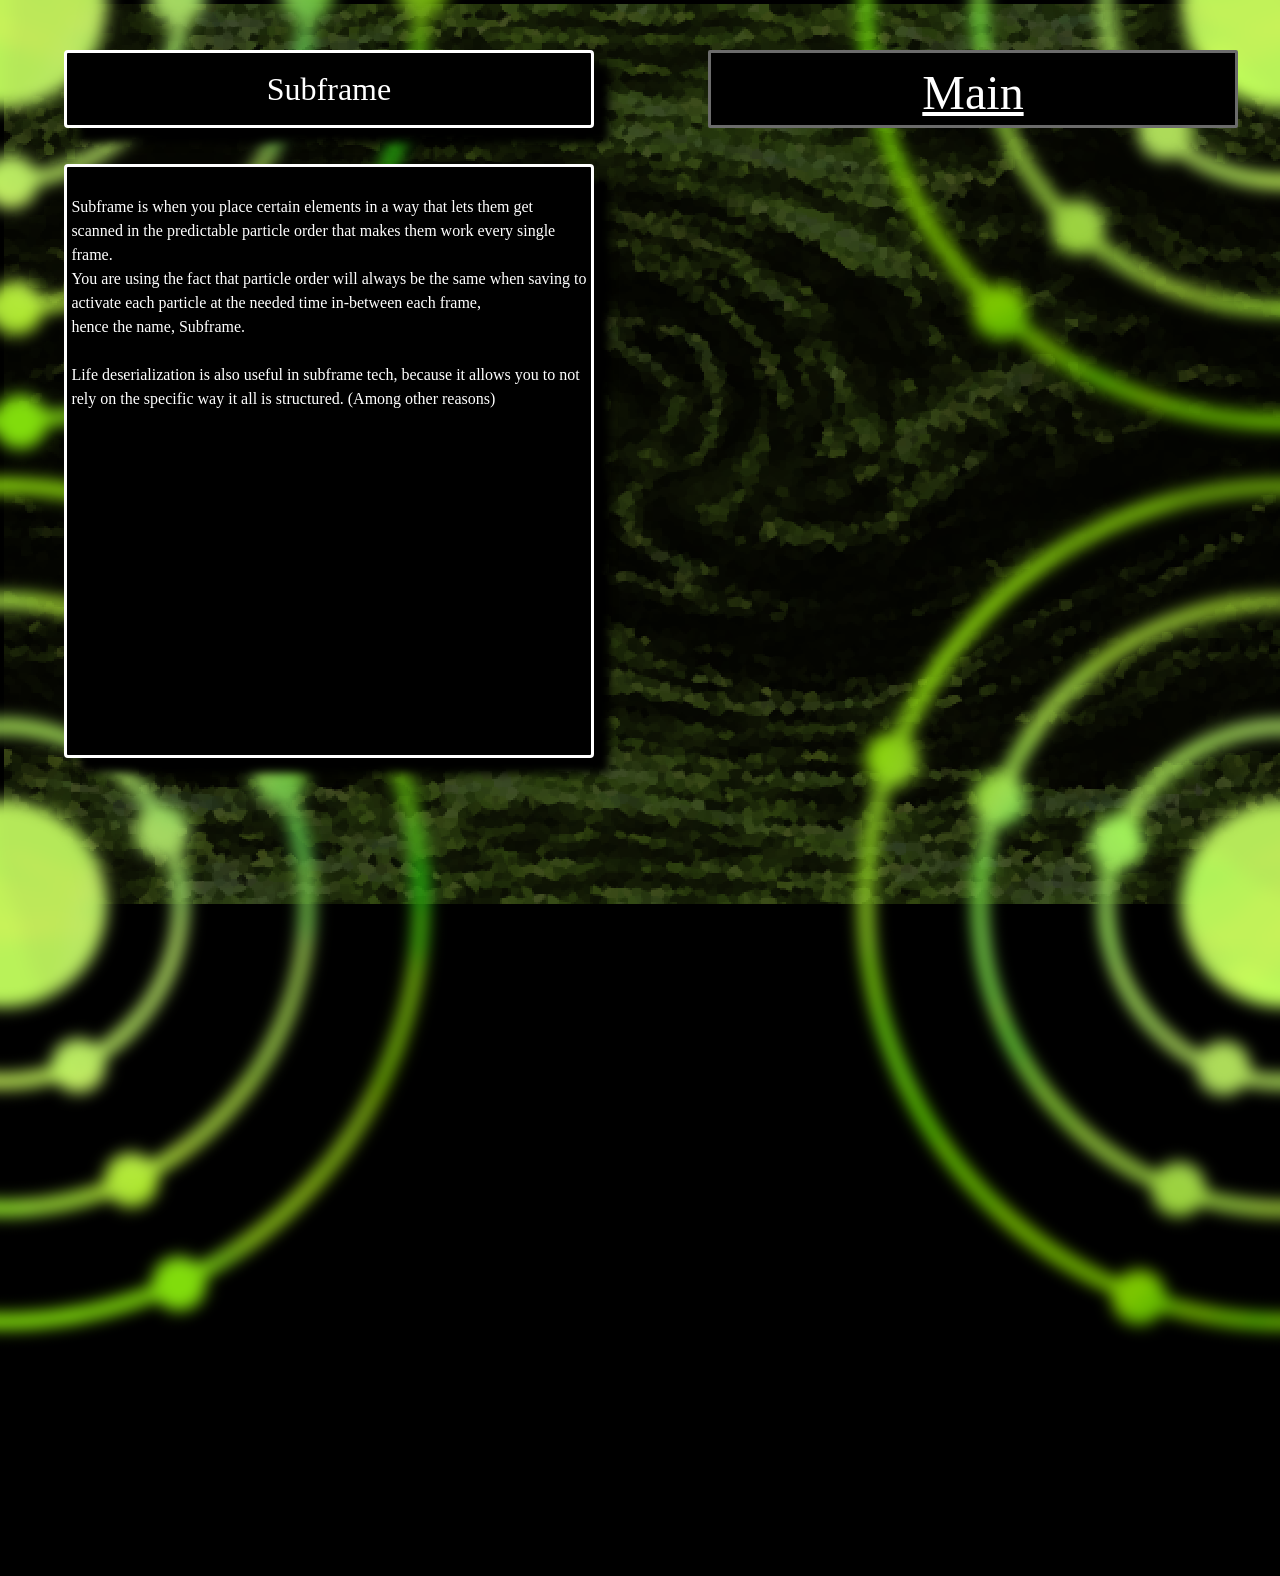
<file: Pages/Subframe.html>
<!DOCTYPE html>
<html lang="en">
<head>
    <meta charset="utf-8" />
    <meta name="viewport" content="width=device-width, initial-scale=1" />
    <link rel="icon" href="../Assets/LOGO.png" />
    <meta name="description" content="Technical TPT Info" />

    <title>Subframe</title>

    <link rel="stylesheet" href="../styles/default.css" />
    <script type="module" src="../js/main.js" defer></script>

</head>
  <body id="BODY" style="overflow: hidden;" class="BODY_default">
    <image style="position: absolute; width: 100vw; height: 100vh; left: 0vw; top: 0vh; background-position: 1px 1px" src="../Assets/background.png" id="background"></image>
    <image style="position: absolute; width: 1000px; height: 1000px; left: calc(100vw - 500px); top: calc(100vh - 500px); transform: rotate(0deg);" src="../Assets/Rings.png" id="ring1" class="image"></image>
    <image style="position: absolute; width: 1000px; height: 1000px; left: calc(100vw - 500px); top: -500px; transform: rotate(22.5deg);" src="../Assets/Rings.png" id="ring2" class="image"></image>
    <image style="position: absolute; width: 1000px; height: 1000px; left: -500px; top: calc(100vh - 500px); transform: rotate(45deg);" src="../Assets/Rings.png" id="ring3" class="image"></image>
    <image style="position: absolute; width: 1000px; height: 1000px; left: -500px; top: -500px; transform: rotate(67.5deg);" src="../Assets/Rings.png" id="ring4" class="image"></image>

    <div style="display:block" id="Page_Subframe" class="ghost page">

        <a style="position:absolute; height:64px; top:50px;" class="pagebutton righthalf title" href="../index.html">Main</a>

        <div style="position:absolute; height: 64px; top: 50px; font-size: clamp(16px, 32px, 32px);" class="textbox title border lefthalf">

  
            Subframe

        </div>

        <div style="position:absolute; min-height: calc(100% - 328px); top: 164px; display:inline-block" class="textbox text border lefthalf alignleft">
            <br>
            Subframe is when you place certain elements in a way that lets them get scanned in the predictable particle order that makes them work every single frame. <br>
            You are using the fact that particle order will always be the same when saving to activate each particle at the needed time in-between each frame, <br>
            hence the name, Subframe. <br>
            <br>
            Life deserialization is also useful in subframe tech, because it allows you to not rely on the specific way it all is structured. (Among other reasons)<br>
        
        </div>

    </div>

  </body>
</html>
</file>
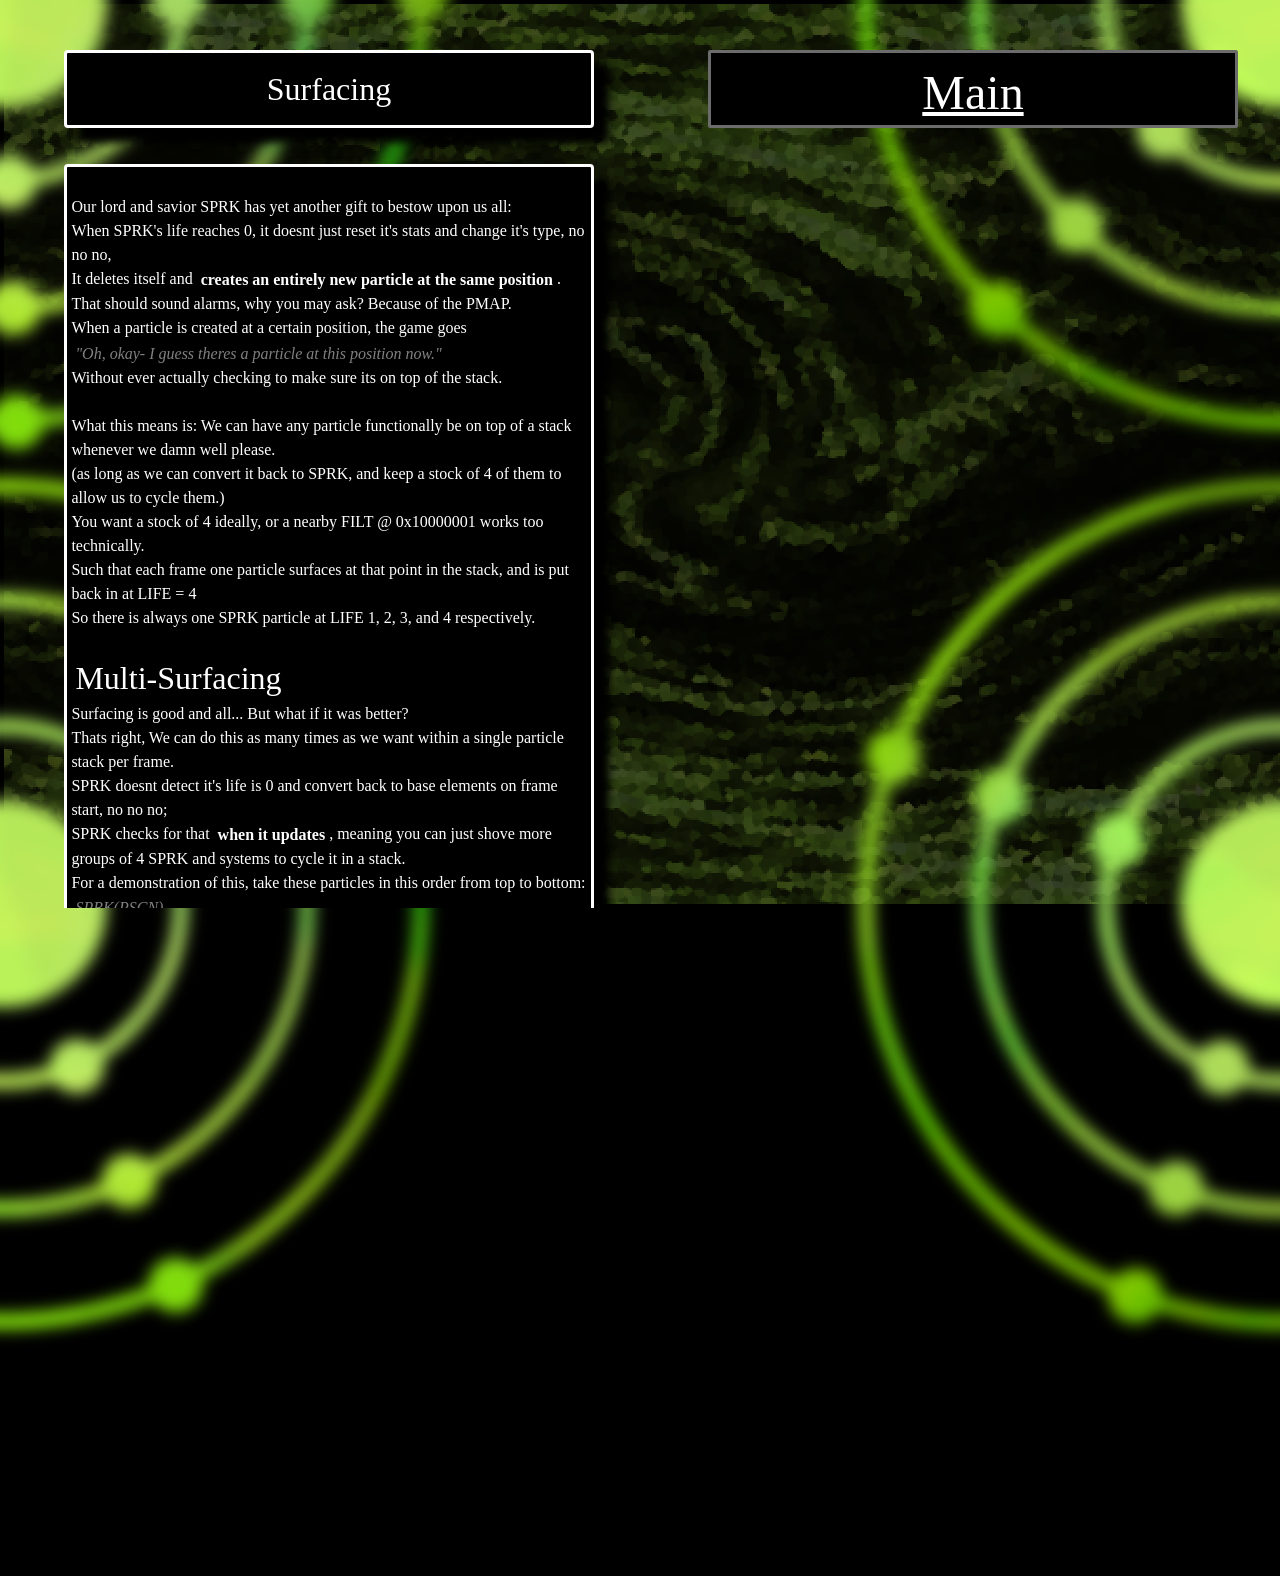
<file: Pages/Surfacing.html>
<!DOCTYPE html>
<html lang="en">
<head>
    <meta charset="utf-8" />
    <meta name="viewport" content="width=device-width, initial-scale=1" />
    <link rel="icon" href="../Assets/LOGO.png" />
    <meta name="description" content="Technical TPT Info" />

    <title>Surfacing</title>

    <link rel="stylesheet" href="../styles/default.css" />
    <script type="module" src="../js/main.js" defer></script>

</head>
  <body id="BODY" style="overflow: hidden;" class="BODY_default">
    <image style="position: absolute; width: 100vw; height: 100vh; left: 0vw; top: 0vh; background-position: 1px 1px" src="../Assets/background.png" id="background"></image>
    <image style="position: absolute; width: 1000px; height: 1000px; left: calc(100vw - 500px); top: calc(100vh - 500px); transform: rotate(0deg);" src="../Assets/Rings.png" id="ring1" class="image"></image>
    <image style="position: absolute; width: 1000px; height: 1000px; left: calc(100vw - 500px); top: -500px; transform: rotate(22.5deg);" src="../Assets/Rings.png" id="ring2" class="image"></image>
    <image style="position: absolute; width: 1000px; height: 1000px; left: -500px; top: calc(100vh - 500px); transform: rotate(45deg);" src="../Assets/Rings.png" id="ring3" class="image"></image>
    <image style="position: absolute; width: 1000px; height: 1000px; left: -500px; top: -500px; transform: rotate(67.5deg);" src="../Assets/Rings.png" id="ring4" class="image"></image>

    <div style="display:block" id="Page_Surfacing" class="ghost page">

        <a style="position:absolute; height:64px; top:50px;" class="pagebutton righthalf title" href="../index.html">Main</a>

        <div style="position:absolute; height: 64px; top: 50px; font-size: clamp(16px, 32px, 32px);" class="textbox title border lefthalf">

            Surfacing

        </div>

        <div style="position:absolute; min-height: calc(100% - 328px); top: 164px; display:inline-block" class="textbox text border lefthalf alignleft">
            <br>
            Our lord and savior SPRK has yet another gift to bestow upon us all:<br>
            When SPRK's life reaches 0, it doesnt just reset it's stats and change it's type, no no no,<br>
            It deletes itself and <b>creates an entirely new particle at the same position</b>.<br>
            That should sound alarms, why you may ask? Because of the PMAP.<br>
            When a particle is created at a certain position, the game goes<br>
            <i class="grey">"Oh, okay- I guess theres a particle at this position now."</i><br>
            Without ever actually checking to make sure its on top of the stack.<br>
            <br>
            What this means is: We can have any particle functionally be on top of a stack whenever we damn well please.<br>
            (as long as we can convert it back to SPRK, and keep a stock of 4 of them to allow us to cycle them.)<br>
            You want a stock of 4 ideally, or a nearby FILT @ 0x10000001 works too technically.<br>
            Such that each frame one particle surfaces at that point in the stack, and is put back in at LIFE = 4<br>
            So there is always one SPRK particle at LIFE 1, 2, 3, and 4 respectively.<br>
            <br>
            <span class="subtitle">Multi-Surfacing</span><br>
            Surfacing is good and all... But what if it was better?<br>
            Thats right, We can do this as many times as we want within a single particle stack per frame.<br>
            SPRK doesnt detect it's life is 0 and convert back to base elements on frame start, no no no;<br>
            SPRK checks for that <b>when it updates</b>, meaning you can just shove more groups of 4 SPRK and systems to cycle it in a stack.<br>
            For a demonstration of this, take these particles in this order from top to bottom:<br>
            <i class="grey">
                SPRK(PSCN)<br>
                CONV(WOOD) [tmp = PSCN]<br>
                SPRK(PSCN)<br>
                CONV(COAL) [tmp = PSCN]<br>
                SPRK(PSCN)<br>
                CONV(TTAN) [tmp = PSCN]<br>
                SPRK(PSCN)<br>
                CONV(IRON) [tmp = PSCN]<br>
            </i><br>
            
            I shouldnt need to explain what that'll end up as, assuming you've read the ramblings above.<br>

        </div>

    </div>

  </body>
</html>
</file>
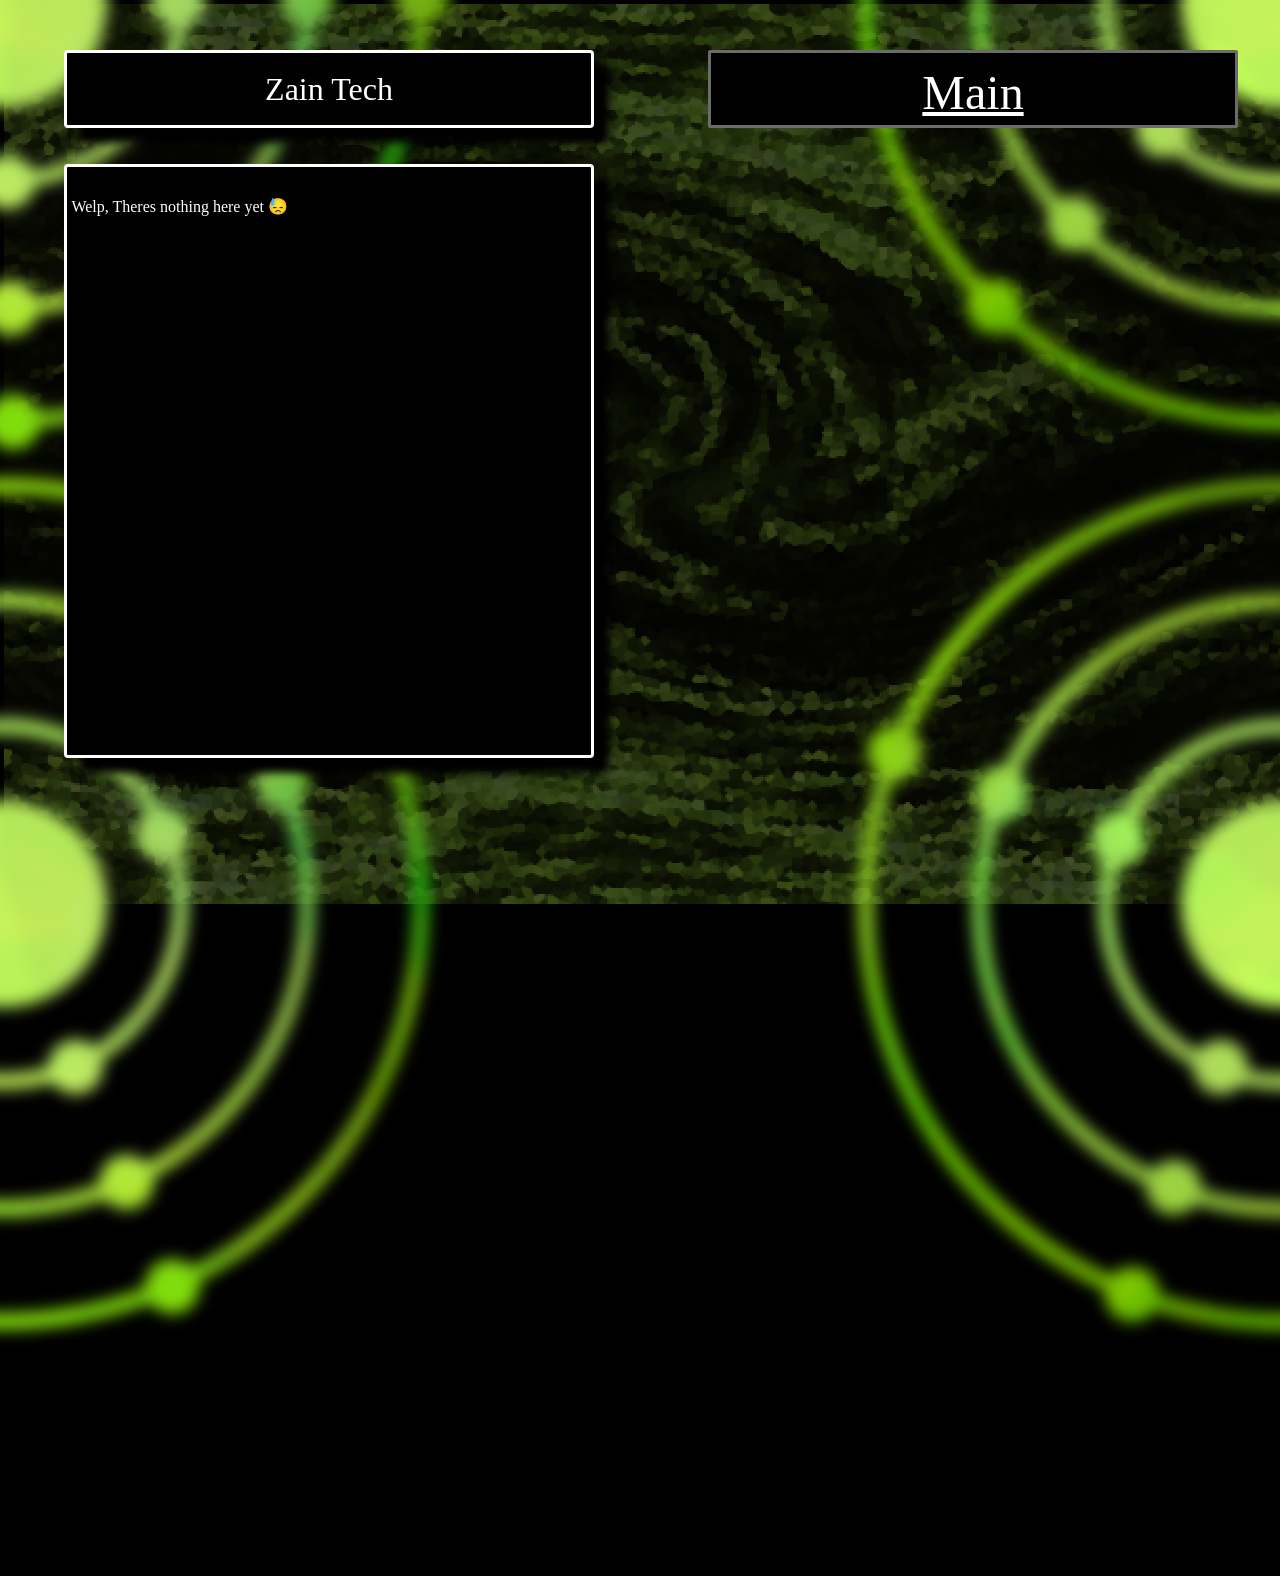
<file: Pages/Zain Tech.html>
<!DOCTYPE html>
<html lang="en">
<head>
    <meta charset="utf-8" />
    <meta name="viewport" content="width=device-width, initial-scale=1" />
    <link rel="icon" href="../Assets/LOGO.png" />
    <meta name="description" content="Technical TPT Info" />

    <title>Zain Tech</title>

    <link rel="stylesheet" href="../styles/default.css" />
    <script type="module" src="../js/main.js" defer></script>

</head>
  <body id="BODY" style="overflow: hidden;" class="BODY_default">
    <image style="position: absolute; width: 100vw; height: 100vh; left: 0vw; top: 0vh; background-position: 1px 1px" src="../Assets/background.png" id="background"></image>
    <image style="position: absolute; width: 1000px; height: 1000px; left: calc(100vw - 500px); top: calc(100vh - 500px); transform: rotate(0deg);" src="../Assets/Rings.png" id="ring1" class="image"></image>
    <image style="position: absolute; width: 1000px; height: 1000px; left: calc(100vw - 500px); top: -500px; transform: rotate(22.5deg);" src="../Assets/Rings.png" id="ring2" class="image"></image>
    <image style="position: absolute; width: 1000px; height: 1000px; left: -500px; top: calc(100vh - 500px); transform: rotate(45deg);" src="../Assets/Rings.png" id="ring3" class="image"></image>
    <image style="position: absolute; width: 1000px; height: 1000px; left: -500px; top: -500px; transform: rotate(67.5deg);" src="../Assets/Rings.png" id="ring4" class="image"></image>

    <div style="display:block" id="Page_Zain Tech" class="ghost page">

        <a style="position:absolute; height:64px; top:50px;" class="pagebutton righthalf title" href="../index.html">Main</a>

        <div style="position:absolute; height: 64px; top: 50px; font-size: clamp(16px, 32px, 32px);" class="textbox title border lefthalf">

            Zain Tech

        </div>

        <div style="position:absolute; min-height: calc(100% - 328px); top: 164px; display:inline-block" class="textbox text border lefthalf alignleft">
            <br>
            Welp, Theres nothing here yet 😓
            <br>
        
        </div>

    </div>

  </body>
</html>
</file>
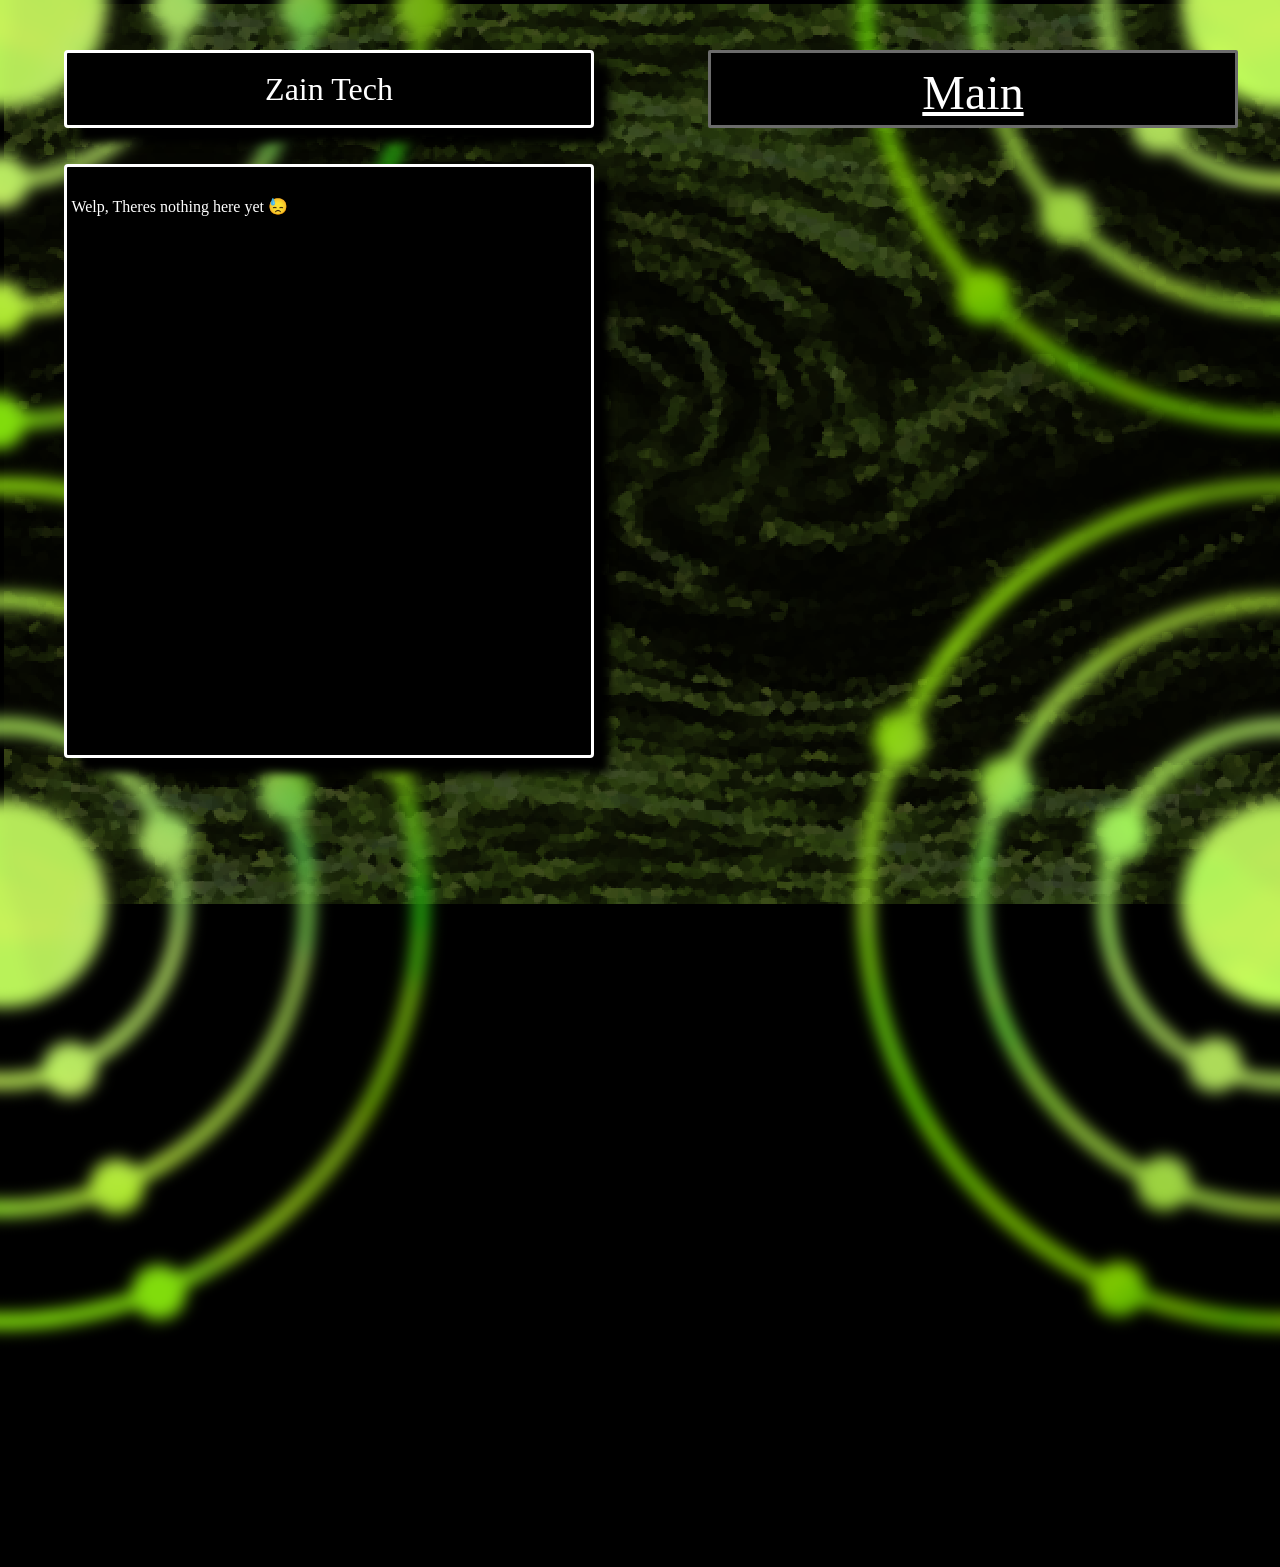
<file: Pages/Zain.html>
<!DOCTYPE html>
<html lang="en">
<head>
    <meta charset="utf-8" />
    <meta name="viewport" content="width=device-width, initial-scale=1" />
    <link rel="icon" href="../Assets/LOGO.png" />
    <meta name="description" content="Technical TPT Info" />

    <title>Zain Tech</title>

    <link rel="stylesheet" href="../styles/default.css" />
    <script type="module" src="../js/main.js" defer></script>

</head>
  <body id="BODY" style="overflow: hidden;" class="BODY_default">
    <image style="position: absolute; width: 100vw; height: 100vh; left: 0vw; top: 0vh; background-position: 1px 1px" src="../Assets/background.png" id="background"></image>
    <image style="position: absolute; width: 1000px; height: 1000px; left: calc(100vw - 500px); top: calc(100vh - 500px); transform: rotate(0deg);" src="../Assets/Rings.png" id="ring1" class="image"></image>
    <image style="position: absolute; width: 1000px; height: 1000px; left: calc(100vw - 500px); top: -500px; transform: rotate(22.5deg);" src="../Assets/Rings.png" id="ring2" class="image"></image>
    <image style="position: absolute; width: 1000px; height: 1000px; left: -500px; top: calc(100vh - 500px); transform: rotate(45deg);" src="../Assets/Rings.png" id="ring3" class="image"></image>
    <image style="position: absolute; width: 1000px; height: 1000px; left: -500px; top: -500px; transform: rotate(67.5deg);" src="../Assets/Rings.png" id="ring4" class="image"></image>

    <div style="display:block" id="Page_Zain" class="ghost page">

        <a style="position:absolute; height:64px; top:50px;" class="pagebutton righthalf title" href="../index.html">Main</a>

        <div style="position:absolute; height: 64px; top: 50px; font-size: clamp(16px, 32px, 32px);" class="textbox title border lefthalf">

            Zain Tech

        </div>

        <div style="position:absolute; min-height: calc(100% - 328px); top: 164px; display:inline-block" class="textbox text border lefthalf alignleft">
            <br>
            Welp, Theres nothing here yet 😓
            <br>
        
        </div>

    </div>

  </body>
</html>
</file>
<file: styles/default.css>
* {
  text-align: center;
  vertical-align: middle;
  color: white;
  font-family: 'Times New Roman', serif;
  background-color: black;
  padding: 4px;
  overflow-x: hidden;
  overflow-y: hidden;
}

body {
  margin: 1rem;
  line-height: 1.5;
  overflow-x: hidden;
  overflow-y: hidden;
}
body img { 
  image-rendering: pixelated;
  image-rendering: -moz-crisp-edges; /* Firefox */
  image-rendering: crisp-edges;
  overflow-x: hidden;
  overflow-y: hidden;
}

.textbox {
  text-align: center; 
  position: absolute;
  text-overflow: ellipsis;
  display: flex;
  justify-content: center; 
  color: rgb(255,255,255);
  filter: drop-shadow(#000000 15px 15px 4px);
  align-items: center;
}
.text {
  font-size: 16px;
  color: rgb(255,255,255);
}
.subtitle {
  font-size: 32px;
  color: rgb(255,255,255);
}
.title {
  font-size: 48px;
  color: rgb(255,255,255);
}

.fillwidth {
  width: 90%;
  left: 5%;
}
.lefthalf {
  width: 40%;
  left: 5%;
}
.righthalf {
  width: 40%;
  left: 55%;
}
.square1 {
  height: 64px;
  width: 64px;
}
.square2 {
  height: 128px;
  width: 128px;
}
.square3 {
  height: 192px;
  width: 192px;
}
.square3 {
  height: 256px;
  width: 256px;
}
.square1,.square2,.square3,.square4.anchorright {
  left: 0vw;
  right: 95%;
}
.height1 {
  height: 64px;
}
.height2 {
  height: 128px;
}
.height3 {
  height: 192px;
}
.height4 {
  height: 256px;
}

.pagebutton {
  height: 20px;
  width: calc(25%-10px);
  border-radius: 2px;
  border: #6b6b6b;
  border-style: solid;
}
.pagebutton:hover {
  background-color: #414141;
  transition-duration: 150ms;
  box-shadow: 0 0 15px 0px rgba(255,255,255,0.5);
}
.pagebutton:not(:hover) {
  background-color: #000000;
  transition-duration: 250ms;
  box-shadow: 0 0 0px 0px rgba(255,255,255,0);
}

.grey {
  color: grey;
}
.red {
  color: red;
}
.green {
  color: lime;
}
.blue {
  color: blue;
}
.yellow {
  color: yellow;
}
.alignleft {
  text-align: left;
}
.page {
  position: absolute; 
  width: 100vw; 
  height: 100vh; 
  left: 0vw; 
  top: 0vh;
  overflow-y: auto;
}
.backgroundwhite {
  background-color: rgb(116, 116, 116);
}
.backgroundtransparent {
  background-color: transparent;
}
.backgroundblack {
  background-color: rgb(10, 10, 10);
}

.border {
  border-radius: 4px;
  border: #FFFFFF;
  border-style: solid;
}

.centered {
  text-align: center;
}

.image {
  background-color: transparent;
  filter: blur(8px);

}
.imagesharp {
  background-color: transparent;
  height:auto;
}

.funnybg {
  background-color:black;
  background-image:
  radial-gradient(white, rgba(255,255,255,.2) 2px, transparent 40px),
  radial-gradient(white, rgba(255,255,255,.15) 1px, transparent 30px),
  radial-gradient(white, rgba(255,255,255,.1) 2px, transparent 40px),
  radial-gradient(rgba(255,255,255,.4), rgba(255,255,255,.1) 2px, transparent 30px);
  background-size: 550px 550px, 350px 350px, 250px 250px, 150px 150px;
  background-position: 0 0, 40px 60px, 130px 270px, 70px 100px;
}
.funnybg2 {
  background-color: black;
  background-image: repeating-linear-gradient(90deg, transparent, transparent 5%, rgba(15,15,15,.5) 5%, rgba(0, 0, 0, 0) 10%);
}
.buttonwhite {
  border: 2px solid rgb(255,255,255);
  font-size: 16px;
  color: rgb(255,255,255);
  box-sizing: border-box;
  box-shadow: 0 0 10px 2px rgba(255,255,255);
  text-align: center;
}

.default_TABBTN {
  text-align: left;
  padding-left: 3px;
	width: calc(100% - 1px);
	min-height: 40px;
  border: 0px solid;
  border-color: #FFFFFF;
}
.default_SUBTABBTN {
  text-align: center;
  padding-bottom: 3px;
	height: calc(100% - 1px);
	min-width: 160px;
  width: 160px;
  border: 0px solid;
  border-color: #FFFFFF;
  z-index: 200;
}

.ghost {
  border: 0px;
  background-color: transparent;
}
</file>
